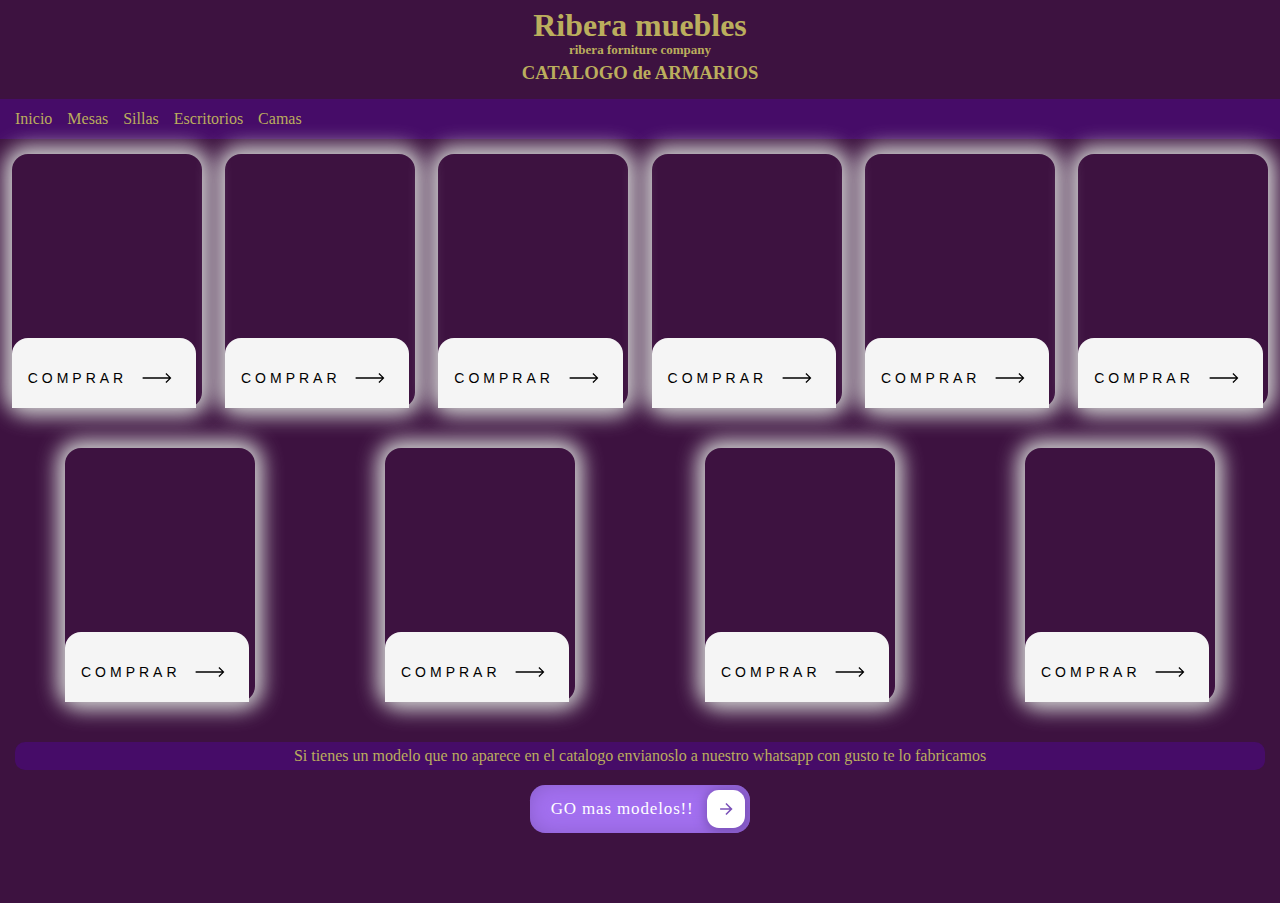
<file: armarios.html>
<!DOCTYPE html>
<html lang="en">

<head>
    <meta charset="UTF-8">
    <meta http-equiv="X-UA-Compatible" content="IE=edge">
    <meta name="viewport" content="width=device-width, initial-scale=1.0">

    <title>catalogo de armarios</title>
    <style>
        * {
       
            margin: 0;
            padding: 0;
            box-sizing: border-box;
        }
body{
    background-color: #3d1240;
}
        nav {
            display: flex;
            margin: auto;
            background-color: #460C68;
            text-align: center;
            align-items: center;
            height: 40px;
            margin-top: 15px;
        }

        a {
            color: #bbae5d;
            margin-left: 15px;
            font-family: 'Museo Sans", Arial, Helvetica, sans-serif';
            background-color: #460C68;
            text-decoration: none;
        }

        a:hover {
            color: #CD5888;
        }

        nav button {
            color: #bbae5d;
            font-family: 'Museo Sans", Arial, Helvetica, sans-serif';
            padding: 0.7em 1.7em;
            font-size: 18px;
            border-radius: 0.5em;
            background: #CD5888;
            border: 1px solid #e8e8e8;
            transition: all .3s;

        }

        button:active {
            color: #666;
            box-shadow: inset 4px 4px 12px #c5c5c5,
                inset -4px -4px 12px #ffffff;
        }

        .card {
            height: 254px;
            width: 190px;
            position: relative;
            transition: all 0.4s cubic-bezier(0.645, 0.045, 0.355, 1);
            border-radius: 1em;
            box-shadow: 0 0 20px 8px #d0d0d0;
            margin: auto;
            margin-bottom: 25px;
            margin-top: 15px;
        }

        /*Image*/
        .card-image {
            height: 100%;
            width: 100%;
            position: absolute;
            transition: all 1s cubic-bezier(0.645, 0.045, 0.355, 1);

            background-image: url('https://github.com/alanjr7/RIBERA/blob/main/armarios%20web/0a0e1efc553801b5863c6c4b90287383.jpg?raw=true');

        }

        /*Image*/
        .card-image2 {
            height: 100%;
            width: 100%;
            position: absolute;
            transition: all 1s cubic-bezier(0.645, 0.045, 0.355, 1);

            background-image: url('https://github.com/alanjr7/RIBERA/blob/main/armarios%20web/0c5019d55f9167b742e37dcfd4346a4b.jpg?raw=true');

        }

 /*Image*/
 .card-image3 {
      height: 100%;
      width: 100%;
      position: absolute;
      transition: all 1s cubic-bezier(0.645, 0.045, 0.355, 1);

      background-image: url('https://github.com/alanjr7/RIBERA/blob/main/armarios%20web/30b38ad4e0239d7f66c93094470be566.jpg?raw=true');

    }
    /*Image*/
    .card-image4 {
      height: 100%;
      width: 100%;
      position: absolute;
      transition: all 1s cubic-bezier(0.645, 0.045, 0.355, 1);

      background-image: url('https://github.com/alanjr7/RIBERA/blob/main/armarios%20web/41ccdf4627a7882436a15fc7bbbc767c.jpg?raw=true');

    }

    /*Image*/
    .card-image5 {
      height: 100%;
      width: 100%;
      position: absolute;
      transition: all 1s cubic-bezier(0.645, 0.045, 0.355, 1);

      background-image: url('https://github.com/alanjr7/RIBERA/blob/main/armarios%20web/5ddd6669d671ea8be1d5d8eb46eaef83.jpg?raw=true');

    }

    /*Image*/
    .card-image6 {
      height: 100%;
      width: 100%;
      position: absolute;
      transition: all 1s cubic-bezier(0.645, 0.045, 0.355, 1);

      background-image: url('https://github.com/alanjr7/RIBERA/blob/main/armarios%20web/6d572a488020f25026496287cedd8a9e.jpg?raw=true');

    }

    /*Image*/
    .card-image7 {
      height: 100%;
      width: 100%;
      position: absolute;
      transition: all 1s cubic-bezier(0.645, 0.045, 0.355, 1);

      background-image: url('https://github.com/alanjr7/RIBERA/blob/main/armarios%20web/c8e4ed037de22fea04219f3a37e7ce5b.jpg?raw=true');

    }

    /*Image*/
    .card-image8 {
      height: 100%;
      width: 100%;
      position: absolute;
      transition: all 1s cubic-bezier(0.645, 0.045, 0.355, 1);

      background-image: url('https://github.com/alanjr7/RIBERA/blob/main/armarios%20web/8fad66a5c70a189d136c1eebe5f6a40a.jpg?raw=true');

    }

    /*Image*/
    .card-image9 {
      height: 100%;
      width: 100%;
      position: absolute;
      transition: all 1s cubic-bezier(0.645, 0.045, 0.355, 1);

      background-image: url('https://github.com/alanjr7/RIBERA/blob/main/armarios%20web/6db6e3037a07195467f955f62373798f.jpg?raw=true');

    }
    
    .card-image10 {
      height: 100%;
      width: 100%;
      position: absolute;
      transition: all 1s cubic-bezier(0.645, 0.045, 0.355, 1);

      background-image: url('https://github.com/alanjr7/RIBERA/blob/main/armarios%20web/f6c302b034d849dfe018e8f8b0ad1dbb.jpg?raw=true');

    }


        /*Description */
        .card-description {
            display: flex;
            position: absolute;
            gap: 1em;
            flex-direction: column;
            background-color: #f5f5f5;
            height: 70px;
            bottom: 0;
            border-radius: 1em 1em 0 0;
            transition: all 1s cubic-bezier(0.645, 0.045, 0.355, 1);
            padding: 1rem;
        }

        /*Text*/
        .text-title {
            font-size: 1.4em;
            font-weight: 700;
            background-color: #f5f5f5;
            overflow: auto;
        }

        .text-body {
            font-size: 1em;
            line-height: 150%;
            background-color: #f5f5f5;
        }


        /* Hover states */

        .card:hover .card-description {
         z-index: 2;
            transform: translateY(100%);
         
        }



        .nombre {
            margin-top: 15px;
            font-family: 'Museo Sans", Arial, Helvetica, sans-serif';
            font-size: 15.95px;
            line-height: 22.7857px;
            text-align: center;
            letter-spacing: normal;
            color: #bbae5d;
            margin-bottom: 1px;
        }

        .nombre h2 {
            margin-top: 1px;
            font-size: small;
            font-family: 'Museo Sans", Arial, Helvetica, sans-serif';
        }

        .cta {
            border: none;
            background: #f5f5f5;
        }

        .cta span {
            padding-bottom: 7px;
            letter-spacing: 4px;
            font-size: 14px;
            padding-right: 15px;
            background-color: #f5f5f5;
            text-transform: uppercase;
        }

        .cta svg {
            transform: translateX(-8px);
            transition: all 0.3s ease;
            background-color: #f5f5f5;
        }

        .cta:hover svg {
            transform: translateX(0);
        }

        .cta:active svg {
            transform: scale(0.9);
        }

        .hover-underline-animation {
            position: relative;
            color: black;
            padding-bottom: 20px;
        }

        .hover-underline-animation:after {
            content: "";
            position: absolute;
            width: 100%;
            transform: scaleX(0);
            height: 2px;
            bottom: 0;
            left: 0;
            background-color: #000000;
            transform-origin: bottom right;
            transition: transform 0.25s ease-out;
        }

        .cta:hover .hover-underline-animation:after {
            transform: scaleX(1);
            transform-origin: bottom left;
    
        }

        .cssbuttons-io-button {
 background: #A370F0;
 color: white;
 font-family: inherit;
 padding: 0.35em;
 padding-left: 1.2em;
 font-size: 17px;
 font-weight: 500;
 border-radius: 0.9em;
 border: none;
 letter-spacing: 0.05em;
 display: flex;
 align-items: center;
 margin: auto;
 box-shadow: inset 0 0 1.6em -0.6em #714da6;
 overflow: hidden;
 position: relative;
 height: 2.8em;
 padding-right: 3.3em;
 margin-bottom: 70px;
}

.cssbuttons-io-button .icon {
 background: white;
 margin-left: 1em;
 position: absolute;
 display: flex;
 align-items: center;
 justify-content: center;
 height: 2.2em;
 width: 2.2em;
 border-radius: 0.7em;
 box-shadow: 0.1em 0.1em 0.6em 0.2em #7b52b9;
 right: 0.3em;
 transition: all 0.3s;
}

.cssbuttons-io-button:hover .icon {
 width: calc(100% - 0.6em);
}

.cssbuttons-io-button .icon svg {
 width: 1.1em;
 transition: transform 0.3s;
 color: #7b52b9;
}

.cssbuttons-io-button:hover .icon svg {
 transform: translateX(0.1em);
}

.cssbuttons-io-button:active .icon {
 transform: scale(0.95);
}
section{
      
      display: flex;
  flex-wrap: wrap;
    }
    .final{
    background-color:#460C68;
    margin: 15px;
    color: #bbae5d;
    text-align: center;
    padding: 5px;
    border-radius: 10px;
  }   

  #loading {
  position: fixed;
  top: 0;
  left: 0;
  right: 0;
  bottom: 0;
  background-color: #fff;
  z-index: 999;
}

#loading-content {
  position: absolute;
  top: 50%;
  left: 50%;
  transform: translate(-50%, -50%);
  text-align: center;
}


.wheel-and-hamster {
  --dur: 1s;
  position: relative;
  width: 12em;
  height: 12em;
  font-size: 14px;
}

.wheel,
.hamster,
.hamster div,
.spoke {
  position: absolute;
}

.wheel,
.spoke {
  border-radius: 50%;
  top: 0;
  left: 0;
  width: 100%;
  height: 100%;
}

.wheel {
  background: radial-gradient(100% 100% at center,hsla(0,0%,60%,0) 47.8%,hsl(0,0%,60%) 48%);
  z-index: 2;
}

.hamster {
  animation: hamster var(--dur) ease-in-out infinite;
  top: 50%;
  left: calc(50% - 3.5em);
  width: 7em;
  height: 3.75em;
  transform: rotate(4deg) translate(-0.8em,1.85em);
  transform-origin: 50% 0;
  z-index: 1;
}

.hamster__head {
  animation: hamsterHead var(--dur) ease-in-out infinite;
  background: hsl(30,90%,55%);
  border-radius: 70% 30% 0 100% / 40% 25% 25% 60%;
  box-shadow: 0 -0.25em 0 hsl(30,90%,80%) inset,
		0.75em -1.55em 0 hsl(30,90%,90%) inset;
  top: 0;
  left: -2em;
  width: 2.75em;
  height: 2.5em;
  transform-origin: 100% 50%;
}

.hamster__ear {
  animation: hamsterEar var(--dur) ease-in-out infinite;
  background: hsl(0,90%,85%);
  border-radius: 50%;
  box-shadow: -0.25em 0 hsl(30,90%,55%) inset;
  top: -0.25em;
  right: -0.25em;
  width: 0.75em;
  height: 0.75em;
  transform-origin: 50% 75%;
}

.hamster__eye {
  animation: hamsterEye var(--dur) linear infinite;
  background-color: hsl(0,0%,0%);
  border-radius: 50%;
  top: 0.375em;
  left: 1.25em;
  width: 0.5em;
  height: 0.5em;
}

.hamster__nose {
  background: hsl(0,90%,75%);
  border-radius: 35% 65% 85% 15% / 70% 50% 50% 30%;
  top: 0.75em;
  left: 0;
  width: 0.2em;
  height: 0.25em;
}

.hamster__body {
  animation: hamsterBody var(--dur) ease-in-out infinite;
  background: hsl(30,90%,90%);
  border-radius: 50% 30% 50% 30% / 15% 60% 40% 40%;
  box-shadow: 0.1em 0.75em 0 hsl(30,90%,55%) inset,
		0.15em -0.5em 0 hsl(30,90%,80%) inset;
  top: 0.25em;
  left: 2em;
  width: 4.5em;
  height: 3em;
  transform-origin: 17% 50%;
  transform-style: preserve-3d;
}

.hamster__limb--fr,
.hamster__limb--fl {
  clip-path: polygon(0 0,100% 0,70% 80%,60% 100%,0% 100%,40% 80%);
  top: 2em;
  left: 0.5em;
  width: 1em;
  height: 1.5em;
  transform-origin: 50% 0;
}

.hamster__limb--fr {
  animation: hamsterFRLimb var(--dur) linear infinite;
  background: linear-gradient(hsl(30,90%,80%) 80%,hsl(0,90%,75%) 80%);
  transform: rotate(15deg) translateZ(-1px);
}

.hamster__limb--fl {
  animation: hamsterFLLimb var(--dur) linear infinite;
  background: linear-gradient(hsl(30,90%,90%) 80%,hsl(0,90%,85%) 80%);
  transform: rotate(15deg);
}

.hamster__limb--br,
.hamster__limb--bl {
  border-radius: 0.75em 0.75em 0 0;
  clip-path: polygon(0 0,100% 0,100% 30%,70% 90%,70% 100%,30% 100%,40% 90%,0% 30%);
  top: 1em;
  left: 2.8em;
  width: 1.5em;
  height: 2.5em;
  transform-origin: 50% 30%;
}

.hamster__limb--br {
  animation: hamsterBRLimb var(--dur) linear infinite;
  background: linear-gradient(hsl(30,90%,80%) 90%,hsl(0,90%,75%) 90%);
  transform: rotate(-25deg) translateZ(-1px);
}

.hamster__limb--bl {
  animation: hamsterBLLimb var(--dur) linear infinite;
  background: linear-gradient(hsl(30,90%,90%) 90%,hsl(0,90%,85%) 90%);
  transform: rotate(-25deg);
}

.hamster__tail {
  animation: hamsterTail var(--dur) linear infinite;
  background: hsl(0,90%,85%);
  border-radius: 0.25em 50% 50% 0.25em;
  box-shadow: 0 -0.2em 0 hsl(0,90%,75%) inset;
  top: 1.5em;
  right: -0.5em;
  width: 1em;
  height: 0.5em;
  transform: rotate(30deg) translateZ(-1px);
  transform-origin: 0.25em 0.25em;
}

.spoke {
  animation: spoke var(--dur) linear infinite;
  background: radial-gradient(100% 100% at center,hsl(0,0%,60%) 4.8%,hsla(0,0%,60%,0) 5%),
		linear-gradient(hsla(0,0%,55%,0) 46.9%,hsl(0,0%,65%) 47% 52.9%,hsla(0,0%,65%,0) 53%) 50% 50% / 99% 99% no-repeat;
}

/* Animations */
@keyframes hamster {
  from, to {
    transform: rotate(4deg) translate(-0.8em,1.85em);
  }

  50% {
    transform: rotate(0) translate(-0.8em,1.85em);
  }
}

@keyframes hamsterHead {
  from, 25%, 50%, 75%, to {
    transform: rotate(0);
  }

  12.5%, 37.5%, 62.5%, 87.5% {
    transform: rotate(8deg);
  }
}

@keyframes hamsterEye {
  from, 90%, to {
    transform: scaleY(1);
  }

  95% {
    transform: scaleY(0);
  }
}

@keyframes hamsterEar {
  from, 25%, 50%, 75%, to {
    transform: rotate(0);
  }

  12.5%, 37.5%, 62.5%, 87.5% {
    transform: rotate(12deg);
  }
}

@keyframes hamsterBody {
  from, 25%, 50%, 75%, to {
    transform: rotate(0);
  }

  12.5%, 37.5%, 62.5%, 87.5% {
    transform: rotate(-2deg);
  }
}

@keyframes hamsterFRLimb {
  from, 25%, 50%, 75%, to {
    transform: rotate(50deg) translateZ(-1px);
  }

  12.5%, 37.5%, 62.5%, 87.5% {
    transform: rotate(-30deg) translateZ(-1px);
  }
}

@keyframes hamsterFLLimb {
  from, 25%, 50%, 75%, to {
    transform: rotate(-30deg);
  }

  12.5%, 37.5%, 62.5%, 87.5% {
    transform: rotate(50deg);
  }
}

@keyframes hamsterBRLimb {
  from, 25%, 50%, 75%, to {
    transform: rotate(-60deg) translateZ(-1px);
  }

  12.5%, 37.5%, 62.5%, 87.5% {
    transform: rotate(20deg) translateZ(-1px);
  }
}

@keyframes hamsterBLLimb {
  from, 25%, 50%, 75%, to {
    transform: rotate(20deg);
  }

  12.5%, 37.5%, 62.5%, 87.5% {
    transform: rotate(-60deg);
  }
}

@keyframes hamsterTail {
  from, 25%, 50%, 75%, to {
    transform: rotate(30deg) translateZ(-1px);
  }

  12.5%, 37.5%, 62.5%, 87.5% {
    transform: rotate(10deg) translateZ(-1px);
  }
}

@keyframes spoke {
  from {
    transform: rotate(0);
  }

  to {
    transform: rotate(-1turn);
  }
}

    </style>
</head>

<body>

    <div id="loading">
        <div id="loading-content">
            <div aria-label="Orange and tan hamster running in a metal wheel" role="img" class="wheel-and-hamster">
                <div class="wheel"></div>
                <div class="hamster">
                    <div class="hamster__body">
                        <div class="hamster__head">
                            <div class="hamster__ear"></div>
                            <div class="hamster__eye"></div>
                            <div class="hamster__nose"></div>
                        </div>
                        <div class="hamster__limb hamster__limb--fr"></div>
                        <div class="hamster__limb hamster__limb--fl"></div>
                        <div class="hamster__limb hamster__limb--br"></div>
                        <div class="hamster__limb hamster__limb--bl"></div>
                        <div class="hamster__tail"></div>
                    </div>
                </div>
                <div class="spoke"></div>
            </div>


        </div>
      </div>
      
      <div id="main-content">
        <!-- Tu contenido aquí -->
  


    <div class="nombre">
        <h1> Ribera muebles</h1>
        <h2>ribera forniture company</h2>
        <H3>CATALOGO de ARMARIOS</H3>
    </div>
    <nav>
        <a href="index.html">Inicio</a>
        <a href="mesas.html">Mesas</a>
        <a href="sillas.html">Sillas</a>
        <a href="escritorios.html">Escritorios</a>
        <a href="camas.html">Camas</a>

    </nav>
    <section>

        <div class="card">
            <div class="card-image"></div>
            <div class="card-description">
                <p class="text-title"> armario </p>
                <button class="cta" onclick="">
                    <span class="hover-underline-animation"> Comprar </span>
                    <svg viewBox="0 0 46 16" height="10" width="30" xmlns="http://www.w3.org/2000/svg"
                        id="arrow-horizontal">
                        <path transform="translate(30)"
                            d="M8,0,6.545,1.455l5.506,5.506H-30V9.039H12.052L6.545,14.545,8,16l8-8Z" data-name="Path 10"
                            id="Path_10"></path>
                    </svg>
                </button>
                <p class="text-body"></p>
            </div>
        </div>

        <div class="card">
            <div class="card-image2"></div>
            <div class="card-description">
                <p class="text-title">armario </p>
                <button class="cta" onclick="">
                    <span class="hover-underline-animation"> Comprar </span>
                    <svg viewBox="0 0 46 16" height="10" width="30" xmlns="http://www.w3.org/2000/svg"
                        id="arrow-horizontal">
                        <path transform="translate(30)"
                            d="M8,0,6.545,1.455l5.506,5.506H-30V9.039H12.052L6.545,14.545,8,16l8-8Z" data-name="Path 10"
                            id="Path_10"></path>
                    </svg>
                </button>
                <p class="text-body">Lorem ipsum dolor sit amet, consectetur adipiscing elit, sed do eiusmod tempor.</p>
            </div>
        </div>
 
        <div class="card">
            <div class="card-image3"></div>
            <div class="card-description">
                <p class="text-title"> Card Title</p>
                <button class="cta" onclick="">
                    <span class="hover-underline-animation"> Comprar </span>
                    <svg viewBox="0 0 46 16" height="10" width="30" xmlns="http://www.w3.org/2000/svg"
                        id="arrow-horizontal">
                        <path transform="translate(30)"
                            d="M8,0,6.545,1.455l5.506,5.506H-30V9.039H12.052L6.545,14.545,8,16l8-8Z" data-name="Path 10"
                            id="Path_10"></path>
                    </svg>
                </button>
                <p class="text-body">Lorem ipsum dolor sit amet, consectetur adipiscing elit, sed do eiusmod tempor.</p>
            </div>
        </div>

        <div class="card">
            <div class="card-image4"></div>
            <div class="card-description">
                <p class="text-title"> Card Title</p>
                <button class="cta" onclick="">
                    <span class="hover-underline-animation"> Comprar </span>
                    <svg viewBox="0 0 46 16" height="10" width="30" xmlns="http://www.w3.org/2000/svg"
                        id="arrow-horizontal">
                        <path transform="translate(30)"
                            d="M8,0,6.545,1.455l5.506,5.506H-30V9.039H12.052L6.545,14.545,8,16l8-8Z" data-name="Path 10"
                            id="Path_10"></path>
                    </svg>
                </button>
                <p class="text-body">Lorem ipsum dolor sit amet, consectetur adipiscing elit, sed do eiusmod tempor.</p>
            </div>
        </div>

        <div class="card">
            <div class="card-image5"></div>
            <div class="card-description">
                <p class="text-title"> Card Title</p>
                <button class="cta" onclick="">
                    <span class="hover-underline-animation"> Comprar </span>
                    <svg viewBox="0 0 46 16" height="10" width="30" xmlns="http://www.w3.org/2000/svg"
                        id="arrow-horizontal">
                        <path transform="translate(30)"
                            d="M8,0,6.545,1.455l5.506,5.506H-30V9.039H12.052L6.545,14.545,8,16l8-8Z" data-name="Path 10"
                            id="Path_10"></path>
                    </svg>
                </button>
                <p class="text-body">Lorem ipsum dolor sit amet, consectetur adipiscing elit, sed do eiusmod tempor.</p>
            </div>
        </div>

        <div class="card">
            <div class="card-image6"></div>
            <div class="card-description">
                <p class="text-title"> Card Title</p>
                <button class="cta" onclick="">
                    <span class="hover-underline-animation"> Comprar </span>
                    <svg viewBox="0 0 46 16" height="10" width="30" xmlns="http://www.w3.org/2000/svg"
                        id="arrow-horizontal">
                        <path transform="translate(30)"
                            d="M8,0,6.545,1.455l5.506,5.506H-30V9.039H12.052L6.545,14.545,8,16l8-8Z" data-name="Path 10"
                            id="Path_10"></path>
                    </svg>
                </button>
                <p class="text-body">Lorem ipsum dolor sit amet, consectetur adipiscing elit, sed do eiusmod tempor.</p>
            </div>
        </div>

        <div class="card">
            <div class="card-image7"></div>
            <div class="card-description">
                <p class="text-title"> Card Title</p>
                <button class="cta" onclick="">
                    <span class="hover-underline-animation"> Comprar </span>
                    <svg viewBox="0 0 46 16" height="10" width="30" xmlns="http://www.w3.org/2000/svg"
                        id="arrow-horizontal">
                        <path transform="translate(30)"
                            d="M8,0,6.545,1.455l5.506,5.506H-30V9.039H12.052L6.545,14.545,8,16l8-8Z" data-name="Path 10"
                            id="Path_10"></path>
                    </svg>
                </button>
                <p class="text-body">Lorem ipsum dolor sit amet, consectetur adipiscing elit, sed do eiusmod tempor.</p>
            </div>
        </div>

        <div class="card">
            <div class="card-image8"></div>
            <div class="card-description">
                <p class="text-title"> Card Title</p>
                <button class="cta" onclick="">
                    <span class="hover-underline-animation"> Comprar </span>
                    <svg viewBox="0 0 46 16" height="10" width="30" xmlns="http://www.w3.org/2000/svg"
                        id="arrow-horizontal">
                        <path transform="translate(30)"
                            d="M8,0,6.545,1.455l5.506,5.506H-30V9.039H12.052L6.545,14.545,8,16l8-8Z" data-name="Path 10"
                            id="Path_10"></path>
                    </svg>
                </button>
                <p class="text-body">Lorem ipsum dolor sit amet, consectetur adipiscing elit, sed do eiusmod tempor.</p>
            </div>
        </div>

        <div class="card">
            <div class="card-image9"></div>
            <div class="card-description">
                <p class="text-title"> Card Title</p>
                <button class="cta" onclick="">
                    <span class="hover-underline-animation"> Comprar </span>
                    <svg viewBox="0 0 46 16" height="10" width="30" xmlns="http://www.w3.org/2000/svg"
                        id="arrow-horizontal">
                        <path transform="translate(30)"
                            d="M8,0,6.545,1.455l5.506,5.506H-30V9.039H12.052L6.545,14.545,8,16l8-8Z" data-name="Path 10"
                            id="Path_10"></path>
                    </svg>
                </button>
                <p class="text-body">Lorem ipsum dolor sit amet, consectetur adipiscing elit, sed do eiusmod tempor.</p>
            </div>
        </div>

        <div class="card">
            <div class="card-image10"></div>
            <div class="card-description">
                <p class="text-title"> Card Title</p>
                <button class="cta" onclick="">
                    <span class="hover-underline-animation"> Comprar </span>
                    <svg viewBox="0 0 46 16" height="10" width="30" xmlns="http://www.w3.org/2000/svg"
                        id="arrow-horizontal">
                        <path transform="translate(30)"
                            d="M8,0,6.545,1.455l5.506,5.506H-30V9.039H12.052L6.545,14.545,8,16l8-8Z" data-name="Path 10"
                            id="Path_10"></path>
                    </svg>
                </button>
                <p class="text-body">Lorem ipsum dolor sit amet, consectetur adipiscing elit, sed do eiusmod tempor.</p>
            </div>
        </div>
    </section>
    <p class="final">Si tienes un modelo que no aparece en el catalogo envianoslo a nuestro whatsapp con gusto te lo fabricamos</p>
  
  
    <button class="cssbuttons-io-button" onclick="sendWhatsAppMessage()"> GO mas modelos!!
        <div class="icon">
        <svg height="24" width="24" viewBox="0 0 24 24" xmlns="http://www.w3.org/2000/svg"><path d="M0 0h24v24H0z" fill="none"></path><path d="M16.172 11l-5.364-5.364 1.414-1.414L20 12l-7.778 7.778-1.414-1.414L16.172 13H4v-2z" fill="currentColor"></path></svg>
        </div>
        </button>

    </div>
      

        <script>
        function sendWhatsAppMessage() {
        window.location.href = "https://api.whatsapp.com/send?phone=+59163603050&text=quiero%20ver%20más%20modelos%20de%20armarios";
        }

        document.querySelectorAll("section button").forEach(function(button) {
    button.id = "whatsapp-button";
  });
    const buttons = document.querySelectorAll('#whatsapp-button');
  buttons.forEach(button => {
    button.addEventListener('click', () => {
      const text = encodeURI('quiero comprar un modelo de armarios');
      const phoneNumber = '+59163603050'; // reemplazar con tu número de WhatsApp
      window.open(`https://api.whatsapp.com/send?phone=${phoneNumber}&text=${text}`);
    });
  });


  // Función para eliminar el texto
function removeText(text) {
  // Obtener todos los elementos del documento
  var elements = document.body.getElementsByTagName('*');

  // Recorrer todos los elementos
  for (var i = 0; i < elements.length; i++) {
    var element = elements[i];

    // Recorrer todos los nodos de texto dentro del elemento
    for (var j = 0; j < element.childNodes.length; j++) {
      var node = element.childNodes[j];

      // Verificar si el nodo es un nodo de texto
      if (node.nodeType === 3) {
        // Reemplazar el texto buscado con una cadena vacía
        var replacedText = node.nodeValue.replace(text, '');
        if (replacedText !== node.nodeValue) {
          element.replaceChild(document.createTextNode(replacedText), node);
        }
      }
    }
  }
}

// Ejecutar la función para eliminar el texto "Lorem ipsum dolor sit amet, consectetur adipiscing elit, sed do eiusmod tempor."
removeText('Lorem ipsum dolor sit amet, consectetur adipiscing elit, sed do eiusmod tempor.');

// Función para buscar y reemplazar texto
function replaceText(search, replace) {
  // Obtener todos los elementos del documento
  var elements = document.body.getElementsByTagName('*');

  // Recorrer todos los elementos
  for (var i = 0; i < elements.length; i++) {
    var element = elements[i];

    // Recorrer todos los nodos de texto dentro del elemento
    for (var j = 0; j < element.childNodes.length; j++) {
      var node = element.childNodes[j];

      // Verificar si el nodo es un nodo de texto
      if (node.nodeType === 3) {
        // Reemplazar el texto buscado con el texto de reemplazo
        var replacedText = node.nodeValue.replace(search, replace);
        if (replacedText !== node.nodeValue) {
          element.replaceChild(document.createTextNode(replacedText), node);
        }
      }
    }
  }
}

// Ejecutar la función para buscar y reemplazar "Card title" con "armario"
replaceText('Card Title', 'armario');

window.addEventListener("load", function() {
  document.getElementById("loading").style.display = "none";
  document.getElementById("main-content").style.display = "block";
});


        </script>
</body>

</html>
</file>
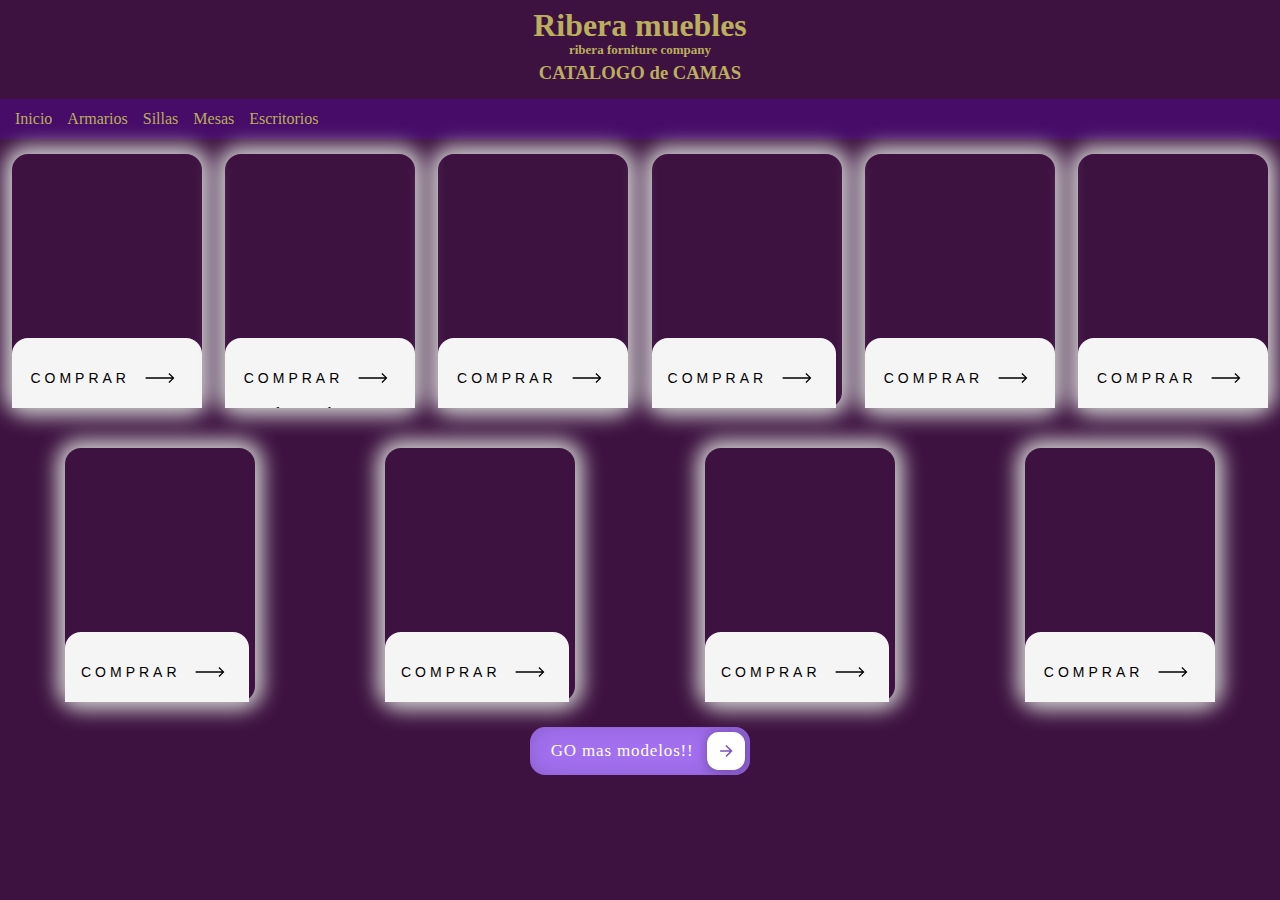
<file: camas.html>
<!DOCTYPE html>
<html lang="en">

<head>
  <meta charset="UTF-8">
  <meta http-equiv="X-UA-Compatible" content="IE=edge">
  <meta name="viewport" content="width=device-width, initial-scale=1.0">

  <title>catalogo de Camas</title>
  <style>
    * {

      margin: 0;
      padding: 0;
      box-sizing: border-box;
    }

    body {
      background-color: #3d1240;
    }

    nav {
      display: flex;
      margin: auto;
      background-color: #460C68;
      text-align: center;
      align-items: center;
      height: 40px;
      margin-top: 15px;
    }

    a {
      color: #bbae5d;
      margin-left: 15px;
      font-family: 'Museo Sans", Arial, Helvetica, sans-serif';
      background-color: #460C68;
      text-decoration: none;
    }

    a:hover {
      color: #CD5888;
    }

    nav button {
      color: #bbae5d;
      font-family: 'Museo Sans", Arial, Helvetica, sans-serif';
      padding: 0.7em 1.7em;
      font-size: 18px;
      border-radius: 0.5em;
      background: #CD5888;
      border: 1px solid #e8e8e8;
      transition: all .3s;

    }

    button:active {
      color: #666;
      box-shadow: inset 4px 4px 12px #c5c5c5,
        inset -4px -4px 12px #ffffff;
    }

    .card {
      height: 254px;
      width: 190px;
      position: relative;
      transition: all 0.4s cubic-bezier(0.645, 0.045, 0.355, 1);
      border-radius: 1em;
      box-shadow: 0 0 20px 8px #d0d0d0;
      margin: auto;
      margin-bottom: 25px;
      margin-top: 15px;
    }

    /*Image*/
    .card-image {
      height: 100%;
      width: 100%;
      position: absolute;
      transition: all 1s cubic-bezier(0.645, 0.045, 0.355, 1);

      background-image: url('https://github.com/alanjr7/RIBERA/blob/main/0a2071a139d68e468a6134e6aae2d5e4.jpg?raw=true');

    }

    /*Image*/
    .card-image2 {
      height: 100%;
      width: 100%;
      position: absolute;
      transition: all 1s cubic-bezier(0.645, 0.045, 0.355, 1);

      background-image: url('https://github.com/alanjr7/RIBERA/blob/main/1fb600d648f9305e86066428c91012a2.jpg?raw=true');

    }
    
     /*Image*/
     .card-image3 {
      height: 100%;
      width: 100%;
      position: absolute;
      transition: all 1s cubic-bezier(0.645, 0.045, 0.355, 1);

      background-image: url('https://github.com/alanjr7/RIBERA/blob/main/249bc9a6f1fa64773c898d6eaef6888a.jpg?raw=true');

    }
    /*Image*/
    .card-image4 {
      height: 100%;
      width: 100%;
      position: absolute;
      transition: all 1s cubic-bezier(0.645, 0.045, 0.355, 1);

      background-image: url('https://github.com/alanjr7/RIBERA/blob/main/456de8291cfa408556c3dddb5d7419dd.jpg?raw=true');

    }

    /*Image*/
    .card-image5 {
      height: 100%;
      width: 100%;
      position: absolute;
      transition: all 1s cubic-bezier(0.645, 0.045, 0.355, 1);

      background-image: url('https://github.com/alanjr7/RIBERA/blob/main/5f50f7d019468fd61998332e43553492.jpg?raw=true');

    }

    /*Image*/
    .card-image6 {
      height: 100%;
      width: 100%;
      position: absolute;
      transition: all 1s cubic-bezier(0.645, 0.045, 0.355, 1);

      background-image: url('https://github.com/alanjr7/RIBERA/blob/main/7674cf33a6bb2db42013c1c3f5361962.jpg?raw=true');

    }

    /*Image*/
    .card-image7 {
      height: 100%;
      width: 100%;
      position: absolute;
      transition: all 1s cubic-bezier(0.645, 0.045, 0.355, 1);

      background-image: url('https://github.com/alanjr7/RIBERA/blob/main/9b5cb634e18b7fbd4028c7b79dfbe4da.jpg?raw=true');

    }

    /*Image*/
    .card-image8 {
      height: 100%;
      width: 100%;
      position: absolute;
      transition: all 1s cubic-bezier(0.645, 0.045, 0.355, 1);

      background-image: url('https://github.com/alanjr7/RIBERA/blob/main/be051fbda3c9c6e4f37d050caa9bd59b.jpg?raw=true');

    }

    /*Image*/
    .card-image9 {
      height: 100%;
      width: 100%;
      position: absolute;
      transition: all 1s cubic-bezier(0.645, 0.045, 0.355, 1);

      background-image: url('https://github.com/alanjr7/RIBERA/blob/main/e1d52b66acc33c7a226fe3ddd5627ba8.jpg?raw=true');

    }
    
    .card-image10 {
      height: 100%;
      width: 100%;
      position: absolute;
      transition: all 1s cubic-bezier(0.645, 0.045, 0.355, 1);

      background-image: url('https://github.com/alanjr7/RIBERA/blob/main/fc563900a5da05ef2e8b9a34be973fa2.jpg?raw=true');

    }

    /*Description */
    .card-description {
      display: flex;
      position: absolute;
      gap: 1em;
      flex-direction: column;
      background-color: #f5f5f5;
      height: 70px;
      bottom: 0;
      border-radius: 1em 1em 0 0;
      transition: all 1s cubic-bezier(0.645, 0.045, 0.355, 1);
      padding: 1rem;
      overflow-y: scroll;
    }

    /*Text*/
    .text-title {
      font-size: 1.4em;
      font-weight: 700;
      background-color: #f5f5f5;
      overflow: auto;
    }

    .text-body {
      font-size: 1em;
      line-height: 150%;
      background-color: #f5f5f5;
    }


    /* Hover states */

    .card:hover .card-description {
      z-index: 2;
      transform: translateY(100%);
    }



    .nombre {
      margin-top: 15px;
      font-family: 'Museo Sans", Arial, Helvetica, sans-serif';
      font-size: 15.95px;
      line-height: 22.7857px;
      text-align: center;
      letter-spacing: normal;
      color: #bbae5d;
      margin-bottom: 1px;
    }

    .nombre h2 {
      margin-top: 1px;
      font-size: small;
      font-family: 'Museo Sans", Arial, Helvetica, sans-serif';
    }

    .cta {
      border: none;
      background: #f5f5f5;
    }

    .cta span {
      padding-bottom: 7px;
      letter-spacing: 4px;
      font-size: 14px;
      padding-right: 15px;
      background-color: #f5f5f5;
      text-transform: uppercase;
    }

    .cta svg {
      transform: translateX(-8px);
      transition: all 0.3s ease;
      background-color: #f5f5f5;
    }

    .cta:hover svg {
      transform: translateX(0);
    }

    .cta:active svg {
      transform: scale(0.9);
    }

    .hover-underline-animation {
      position: relative;
      color: black;
      padding-bottom: 20px;
    }

    .hover-underline-animation:after {
      content: "";
      position: absolute;
      width: 100%;
      transform: scaleX(0);
      height: 2px;
      bottom: 0;
      left: 0;
      background-color: #000000;
      transform-origin: bottom right;
      transition: transform 0.25s ease-out;
    }

    .cta:hover .hover-underline-animation:after {
      transform: scaleX(1);
      transform-origin: bottom left;

    }

    .cssbuttons-io-button {
      background: #A370F0;
      color: white;
      font-family: inherit;
      padding: 0.35em;
      padding-left: 1.2em;
      font-size: 17px;
      font-weight: 500;
      border-radius: 0.9em;
      border: none;
      letter-spacing: 0.05em;
      display: flex;
      align-items: center;
      margin: auto;
      box-shadow: inset 0 0 1.6em -0.6em #714da6;
      overflow: hidden;
      position: relative;
      height: 2.8em;
      padding-right: 3.3em;
      margin-bottom: 70px;
    }

    .cssbuttons-io-button .icon {
      background: white;
      margin-left: 1em;
      position: absolute;
      display: flex;
      align-items: center;
      justify-content: center;
      height: 2.2em;
      width: 2.2em;
      border-radius: 0.7em;
      box-shadow: 0.1em 0.1em 0.6em 0.2em #7b52b9;
      right: 0.3em;
      transition: all 0.3s;
    }

    .cssbuttons-io-button:hover .icon {
      width: calc(100% - 0.6em);
    }

    .cssbuttons-io-button .icon svg {
      width: 1.1em;
      transition: transform 0.3s;
      color: #7b52b9;
    }

    .cssbuttons-io-button:hover .icon svg {
      transform: translateX(0.1em);
    }

    .cssbuttons-io-button:active .icon {
      transform: scale(0.95);
    }
    section{
      
      display: flex;
  flex-wrap: wrap;
    } 

    #loading {
  position: fixed;
  top: 0;
  left: 0;
  right: 0;
  bottom: 0;
  background-color: #fff;
  z-index: 999;
}

#loading-content {
  position: absolute;
  top: 50%;
  left: 50%;
  transform: translate(-50%, -50%);
  text-align: center;
}

.wheel-and-hamster {
  --dur: 1s;
  position: relative;
  width: 12em;
  height: 12em;
  font-size: 14px;
}

.wheel,
.hamster,
.hamster div,
.spoke {
  position: absolute;
}

.wheel,
.spoke {
  border-radius: 50%;
  top: 0;
  left: 0;
  width: 100%;
  height: 100%;
}

.wheel {
  background: radial-gradient(100% 100% at center,hsla(0,0%,60%,0) 47.8%,hsl(0,0%,60%) 48%);
  z-index: 2;
}

.hamster {
  animation: hamster var(--dur) ease-in-out infinite;
  top: 50%;
  left: calc(50% - 3.5em);
  width: 7em;
  height: 3.75em;
  transform: rotate(4deg) translate(-0.8em,1.85em);
  transform-origin: 50% 0;
  z-index: 1;
}

.hamster__head {
  animation: hamsterHead var(--dur) ease-in-out infinite;
  background: hsl(30,90%,55%);
  border-radius: 70% 30% 0 100% / 40% 25% 25% 60%;
  box-shadow: 0 -0.25em 0 hsl(30,90%,80%) inset,
		0.75em -1.55em 0 hsl(30,90%,90%) inset;
  top: 0;
  left: -2em;
  width: 2.75em;
  height: 2.5em;
  transform-origin: 100% 50%;
}

.hamster__ear {
  animation: hamsterEar var(--dur) ease-in-out infinite;
  background: hsl(0,90%,85%);
  border-radius: 50%;
  box-shadow: -0.25em 0 hsl(30,90%,55%) inset;
  top: -0.25em;
  right: -0.25em;
  width: 0.75em;
  height: 0.75em;
  transform-origin: 50% 75%;
}

.hamster__eye {
  animation: hamsterEye var(--dur) linear infinite;
  background-color: hsl(0,0%,0%);
  border-radius: 50%;
  top: 0.375em;
  left: 1.25em;
  width: 0.5em;
  height: 0.5em;
}

.hamster__nose {
  background: hsl(0,90%,75%);
  border-radius: 35% 65% 85% 15% / 70% 50% 50% 30%;
  top: 0.75em;
  left: 0;
  width: 0.2em;
  height: 0.25em;
}

.hamster__body {
  animation: hamsterBody var(--dur) ease-in-out infinite;
  background: hsl(30,90%,90%);
  border-radius: 50% 30% 50% 30% / 15% 60% 40% 40%;
  box-shadow: 0.1em 0.75em 0 hsl(30,90%,55%) inset,
		0.15em -0.5em 0 hsl(30,90%,80%) inset;
  top: 0.25em;
  left: 2em;
  width: 4.5em;
  height: 3em;
  transform-origin: 17% 50%;
  transform-style: preserve-3d;
}

.hamster__limb--fr,
.hamster__limb--fl {
  clip-path: polygon(0 0,100% 0,70% 80%,60% 100%,0% 100%,40% 80%);
  top: 2em;
  left: 0.5em;
  width: 1em;
  height: 1.5em;
  transform-origin: 50% 0;
}

.hamster__limb--fr {
  animation: hamsterFRLimb var(--dur) linear infinite;
  background: linear-gradient(hsl(30,90%,80%) 80%,hsl(0,90%,75%) 80%);
  transform: rotate(15deg) translateZ(-1px);
}

.hamster__limb--fl {
  animation: hamsterFLLimb var(--dur) linear infinite;
  background: linear-gradient(hsl(30,90%,90%) 80%,hsl(0,90%,85%) 80%);
  transform: rotate(15deg);
}

.hamster__limb--br,
.hamster__limb--bl {
  border-radius: 0.75em 0.75em 0 0;
  clip-path: polygon(0 0,100% 0,100% 30%,70% 90%,70% 100%,30% 100%,40% 90%,0% 30%);
  top: 1em;
  left: 2.8em;
  width: 1.5em;
  height: 2.5em;
  transform-origin: 50% 30%;
}

.hamster__limb--br {
  animation: hamsterBRLimb var(--dur) linear infinite;
  background: linear-gradient(hsl(30,90%,80%) 90%,hsl(0,90%,75%) 90%);
  transform: rotate(-25deg) translateZ(-1px);
}

.hamster__limb--bl {
  animation: hamsterBLLimb var(--dur) linear infinite;
  background: linear-gradient(hsl(30,90%,90%) 90%,hsl(0,90%,85%) 90%);
  transform: rotate(-25deg);
}

.hamster__tail {
  animation: hamsterTail var(--dur) linear infinite;
  background: hsl(0,90%,85%);
  border-radius: 0.25em 50% 50% 0.25em;
  box-shadow: 0 -0.2em 0 hsl(0,90%,75%) inset;
  top: 1.5em;
  right: -0.5em;
  width: 1em;
  height: 0.5em;
  transform: rotate(30deg) translateZ(-1px);
  transform-origin: 0.25em 0.25em;
}

.spoke {
  animation: spoke var(--dur) linear infinite;
  background: radial-gradient(100% 100% at center,hsl(0,0%,60%) 4.8%,hsla(0,0%,60%,0) 5%),
		linear-gradient(hsla(0,0%,55%,0) 46.9%,hsl(0,0%,65%) 47% 52.9%,hsla(0,0%,65%,0) 53%) 50% 50% / 99% 99% no-repeat;
}

/* Animations */
@keyframes hamster {
  from, to {
    transform: rotate(4deg) translate(-0.8em,1.85em);
  }

  50% {
    transform: rotate(0) translate(-0.8em,1.85em);
  }
}

@keyframes hamsterHead {
  from, 25%, 50%, 75%, to {
    transform: rotate(0);
  }

  12.5%, 37.5%, 62.5%, 87.5% {
    transform: rotate(8deg);
  }
}

@keyframes hamsterEye {
  from, 90%, to {
    transform: scaleY(1);
  }

  95% {
    transform: scaleY(0);
  }
}

@keyframes hamsterEar {
  from, 25%, 50%, 75%, to {
    transform: rotate(0);
  }

  12.5%, 37.5%, 62.5%, 87.5% {
    transform: rotate(12deg);
  }
}

@keyframes hamsterBody {
  from, 25%, 50%, 75%, to {
    transform: rotate(0);
  }

  12.5%, 37.5%, 62.5%, 87.5% {
    transform: rotate(-2deg);
  }
}

@keyframes hamsterFRLimb {
  from, 25%, 50%, 75%, to {
    transform: rotate(50deg) translateZ(-1px);
  }

  12.5%, 37.5%, 62.5%, 87.5% {
    transform: rotate(-30deg) translateZ(-1px);
  }
}

@keyframes hamsterFLLimb {
  from, 25%, 50%, 75%, to {
    transform: rotate(-30deg);
  }

  12.5%, 37.5%, 62.5%, 87.5% {
    transform: rotate(50deg);
  }
}

@keyframes hamsterBRLimb {
  from, 25%, 50%, 75%, to {
    transform: rotate(-60deg) translateZ(-1px);
  }

  12.5%, 37.5%, 62.5%, 87.5% {
    transform: rotate(20deg) translateZ(-1px);
  }
}

@keyframes hamsterBLLimb {
  from, 25%, 50%, 75%, to {
    transform: rotate(20deg);
  }

  12.5%, 37.5%, 62.5%, 87.5% {
    transform: rotate(-60deg);
  }
}

@keyframes hamsterTail {
  from, 25%, 50%, 75%, to {
    transform: rotate(30deg) translateZ(-1px);
  }

  12.5%, 37.5%, 62.5%, 87.5% {
    transform: rotate(10deg) translateZ(-1px);
  }
}

@keyframes spoke {
  from {
    transform: rotate(0);
  }

  to {
    transform: rotate(-1turn);
  }
}

  </style>
</head>

<body>
  <div id="loading">
    <div id="loading-content">

      <div aria-label="Orange and tan hamster running in a metal wheel" role="img" class="wheel-and-hamster">
        <div class="wheel"></div>
        <div class="hamster">
          <div class="hamster__body">
            <div class="hamster__head">
              <div class="hamster__ear"></div>
              <div class="hamster__eye"></div>
              <div class="hamster__nose"></div>
            </div>
            <div class="hamster__limb hamster__limb--fr"></div>
            <div class="hamster__limb hamster__limb--fl"></div>
            <div class="hamster__limb hamster__limb--br"></div>
            <div class="hamster__limb hamster__limb--bl"></div>
            <div class="hamster__tail"></div>
          </div>
        </div>
        <div class="spoke"></div>
      </div>
    </div>
  </div>
  
  <div id="main-content">
    <!-- Tu contenido aquí -->
 
  



  <div class="nombre">
    <h1> Ribera muebles</h1>
    <h2>ribera forniture company</h2>
    <H3>CATALOGO de CAMAS</H3>
  </div>
  <nav>
    <a href="index.html">Inicio</a>
    <a href="armarios.html">Armarios</a>
    <a href="sillas.html">Sillas</a>
    <a href="mesas.html">Mesas</a>
    <a href="escritorios.html">Escritorios</a>

  </nav>
  <section>

    <div class="card">
      <div class="card-image"></div>
      <div class="card-description">
        <p class="text-title" id="titulo"> Cama con escritorio</p>
        <button class="cta" id="whatsapp-button" >
          <span class="hover-underline-animation"> Comprar </span>
          <svg viewBox="0 0 46 16" height="10" width="30" xmlns="http://www.w3.org/2000/svg" id="arrow-horizontal">
            <path transform="translate(30)" d="M8,0,6.545,1.455l5.506,5.506H-30V9.039H12.052L6.545,14.545,8,16l8-8Z"
              data-name="Path 10" id="Path_10"></path>
          </svg>
        </button>
        <p class="text-body"></p>
      </div>
    </div>

    <div class="card">
      <div class="card-image2"></div>
      <div class="card-description">
        <p class="text-title" id="titulo"> litera</p>
        <button class="cta" id="whatsapp-button">
          <span class="hover-underline-animation"> Comprar </span>
          <svg viewBox="0 0 46 16" height="10" width="30" xmlns="http://www.w3.org/2000/svg" id="arrow-horizontal">
            <path transform="translate(30)" d="M8,0,6.545,1.455l5.506,5.506H-30V9.039H12.052L6.545,14.545,8,16l8-8Z"
              data-name="Path 10" id="Path_10"></path>
          </svg>
        </button>
        <p class="text-body">una plaza arriba 2 plazas abajo</p>
      </div>
    </div>

    <div class="card">
      <div class="card-image3"></div>
      <div class="card-description">
        <p class="text-title"> Cama montesori</p>
        <button class="cta" onclick="" id="whatsapp-button">
          <span class="hover-underline-animation"> Comprar </span>
          <svg viewBox="0 0 46 16" height="10" width="30" xmlns="http://www.w3.org/2000/svg" id="arrow-horizontal">
            <path transform="translate(30)" d="M8,0,6.545,1.455l5.506,5.506H-30V9.039H12.052L6.545,14.545,8,16l8-8Z"
              data-name="Path 10" id="Path_10"></path>
          </svg>
        </button>
        <p class="text-body"></p>
      </div>
    </div>

    <div class="card">
      <div class="card-image4"></div>
      <div class="card-description">
        <p class="text-title"> Cama gamer</p>
        <button class="cta" onclick="" id="whatsapp-button">
          <span class="hover-underline-animation"> Comprar </span>
          <svg viewBox="0 0 46 16" height="10" width="30" xmlns="http://www.w3.org/2000/svg" id="arrow-horizontal">
            <path transform="translate(30)" d="M8,0,6.545,1.455l5.506,5.506H-30V9.039H12.052L6.545,14.545,8,16l8-8Z"
              data-name="Path 10" id="Path_10"></path>
          </svg>
        </button>
        <p class="text-body"></p>
      </div>
    </div>

    <div class="card">
      <div class="card-image5"></div>
      <div class="card-description">
        <p class="text-title"> Cama con escritorio</p>
        <button class="cta" onclick="" id="whatsapp-button">
          <span class="hover-underline-animation"> Comprar </span>
          <svg viewBox="0 0 46 16" height="10" width="30" xmlns="http://www.w3.org/2000/svg" id="arrow-horizontal">
            <path transform="translate(30)" d="M8,0,6.545,1.455l5.506,5.506H-30V9.039H12.052L6.545,14.545,8,16l8-8Z"
              data-name="Path 10" id="Path_10"></path>
          </svg>
        </button>
        <p class="text-body">cama con escritorio</p>
      </div>
    </div>

    <div class="card">
      <div class="card-image6"></div>
      <div class="card-description">
        <p class="text-title"> Cama con gradas</p>
        <button class="cta" onclick="" id="whatsapp-button">
          <span class="hover-underline-animation"> Comprar </span>
          <svg viewBox="0 0 46 16" height="10" width="30" xmlns="http://www.w3.org/2000/svg" id="arrow-horizontal">
            <path transform="translate(30)" d="M8,0,6.545,1.455l5.506,5.506H-30V9.039H12.052L6.545,14.545,8,16l8-8Z"
              data-name="Path 10" id="Path_10"></path>
          </svg>
        </button>
        <p class="text-body"></p>
      </div>
    </div>

    <div class="card">
      <div class="card-image7"></div>
      <div class="card-description">
        <p class="text-title"> Cama gamer</p>
        <button class="cta" onclick="" id="whatsapp-button">
          <span class="hover-underline-animation"> Comprar </span>
          <svg viewBox="0 0 46 16" height="10" width="30" xmlns="http://www.w3.org/2000/svg" id="arrow-horizontal">
            <path transform="translate(30)" d="M8,0,6.545,1.455l5.506,5.506H-30V9.039H12.052L6.545,14.545,8,16l8-8Z"
              data-name="Path 10" id="Path_10"></path>
          </svg>
        </button>
        <p class="text-body"></p>
      </div>
    </div>

    <div class="card">
      <div class="card-image8"></div>
      <div class="card-description">
        <p class="text-title"> Litera triple</p>
        <button class="cta" onclick="" id="whatsapp-button">
          <span class="hover-underline-animation"> Comprar </span>
          <svg viewBox="0 0 46 16" height="10" width="30" xmlns="http://www.w3.org/2000/svg" id="arrow-horizontal">
            <path transform="translate(30)" d="M8,0,6.545,1.455l5.506,5.506H-30V9.039H12.052L6.545,14.545,8,16l8-8Z"
              data-name="Path 10" id="Path_10"></path>
          </svg>
        </button>
        <p class="text-body"></p>
      </div>
    </div>

    <div class="card">
      <div class="card-image9"></div>
      <div class="card-description">
        <p class="text-title"> Cama sofa</p>
        <button class="cta" onclick="" id="whatsapp-button">
          <span class="hover-underline-animation"> Comprar </span>
          <svg viewBox="0 0 46 16" height="10" width="30" xmlns="http://www.w3.org/2000/svg" id="arrow-horizontal">
            <path transform="translate(30)" d="M8,0,6.545,1.455l5.506,5.506H-30V9.039H12.052L6.545,14.545,8,16l8-8Z"
              data-name="Path 10" id="Path_10"></path>
          </svg>
        </button>
        <p class="text-body"></p>
      </div>
    </div>

    <div class="card">
      <div class="card-image10"></div>
      <div class="card-description">
        <p class="text-title"> Litera con repisas debajo</p>
        <button class="cta" onclick="">
          <span class="hover-underline-animation"> Comprar </span>
          <svg viewBox="0 0 46 16" height="10" width="30" xmlns="http://www.w3.org/2000/svg" id="arrow-horizontal">
            <path transform="translate(30)" d="M8,0,6.545,1.455l5.506,5.506H-30V9.039H12.052L6.545,14.545,8,16l8-8Z"
              data-name="Path 10" id="Path_10"></path>
          </svg>
        </button>
        <p class="text-body"></p>
      </div>
    </div>
  </section>
  <button class="cssbuttons-io-button" onclick="sendWhatsAppMessage()"> GO mas modelos!!
    <div class="icon">
      <svg height="24" width="24" viewBox="0 0 24 24" xmlns="http://www.w3.org/2000/svg">
        <path d="M0 0h24v24H0z" fill="none"></path>
        <path d="M16.172 11l-5.364-5.364 1.414-1.414L20 12l-7.778 7.778-1.414-1.414L16.172 13H4v-2z"
          fill="currentColor"></path>
      </svg>
    </div>
  </button>

</div>
  <script>
    function sendWhatsAppMessage() {
      window.location.href = "https://api.whatsapp.com/send?phone=+59163603050&text=quiero%20ver%20más%20modelos%20de%20camas";
    }
    document.querySelectorAll("section button").forEach(function(button) {
    button.id = "whatsapp-button";
  });
    const buttons = document.querySelectorAll('#whatsapp-button');
  buttons.forEach(button => {
    button.addEventListener('click', () => {
      const text = encodeURI('quiero comprar un modelo de camas');
      const phoneNumber = '+59163603050'; // reemplazar con tu número de WhatsApp
      window.open(`https://api.whatsapp.com/send?phone=${phoneNumber}&text=${text}`);
    });
  });

  window.addEventListener("load", function() {
  document.getElementById("loading").style.display = "none";
  document.getElementById("main-content").style.display = "block";
});

  </script>
</body>

</html>
</file>
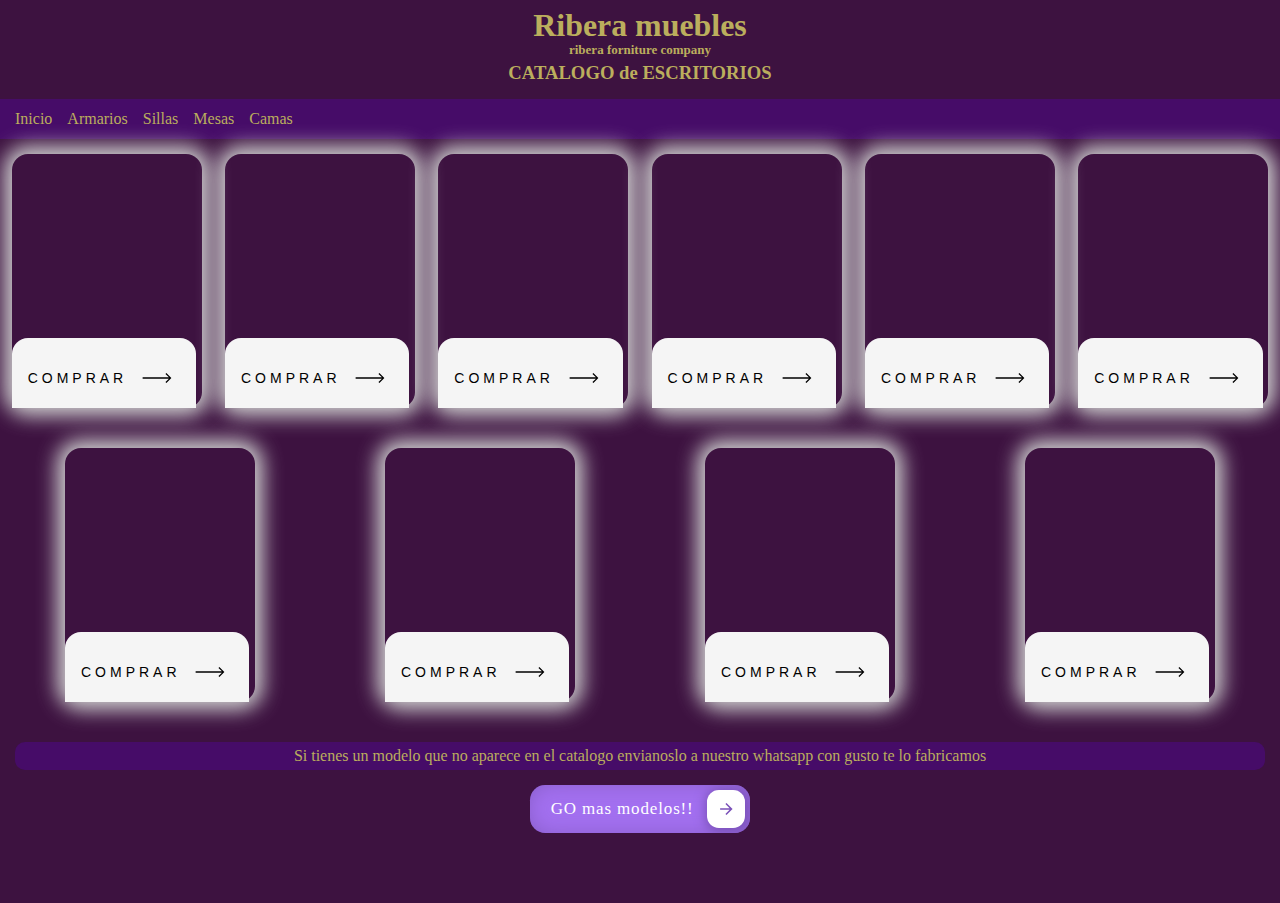
<file: escritorios.html>
<!DOCTYPE html>
<html lang="en">

<head>
    <meta charset="UTF-8">
    <meta http-equiv="X-UA-Compatible" content="IE=edge">
    <meta name="viewport" content="width=device-width, initial-scale=1.0">

    <title>catalogo de Escritorios</title>
    <style>
        * {

            margin: 0;
            padding: 0;
            box-sizing: border-box;
        }

        body {
            background-color: #3d1240;
        }

        nav {
            display: flex;
            margin: auto;
            background-color: #460C68;
            text-align: center;
            align-items: center;
            height: 40px;
            margin-top: 15px;
        }

        a {
            color: #bbae5d;
            margin-left: 15px;
            font-family: 'Museo Sans", Arial, Helvetica, sans-serif';
            background-color: #460C68;
            text-decoration: none;
        }

        a:hover {
            color: #CD5888;
        }

        nav button {
            color: #bbae5d;
            font-family: 'Museo Sans", Arial, Helvetica, sans-serif';
            padding: 0.7em 1.7em;
            font-size: 18px;
            border-radius: 0.5em;
            background: #CD5888;
            border: 1px solid #e8e8e8;
            transition: all .3s;

        }

        button:active {
            color: #666;
            box-shadow: inset 4px 4px 12px #c5c5c5,
                inset -4px -4px 12px #ffffff;
        }

        .card {
            height: 254px;
            width: 190px;
            position: relative;
            transition: all 0.4s cubic-bezier(0.645, 0.045, 0.355, 1);
            border-radius: 1em;
            box-shadow: 0 0 20px 8px #d0d0d0;
            margin: auto;
            margin-bottom: 25px;
            margin-top: 15px;
        }

        /*Image*/
        .card-image {
            height: 100%;
            width: 100%;
            position: absolute;
            transition: all 1s cubic-bezier(0.645, 0.045, 0.355, 1);

            background-image: url('https://github.com/alanjr7/RIBERA/blob/main/escritorios%20web/D_NQ_NP_750134-MLV28791850432_112018-F.jpg?raw=true');

        }

        /*Image*/
        .card-image2 {
            height: 100%;
            width: 100%;
            position: absolute;
            transition: all 1s cubic-bezier(0.645, 0.045, 0.355, 1);

            background-image: url('https://github.com/alanjr7/RIBERA/blob/main/escritorios%20web/OIP%20(1).jpeg?raw=true');

        }

        /*Image*/
        .card-image3 {
            height: 100%;
            width: 100%;
            position: absolute;
            transition: all 1s cubic-bezier(0.645, 0.045, 0.355, 1);

            background-image: url('https://github.com/alanjr7/RIBERA/blob/main/escritorios%20web/OIP%20(2).jpeg?raw=true');

        }

        /*Image*/
        .card-image4 {
            height: 100%;
            width: 100%;
            position: absolute;
            transition: all 1s cubic-bezier(0.645, 0.045, 0.355, 1);

            background-image: url('https://github.com/alanjr7/RIBERA/blob/main/escritorios%20web/OIP%20(3).jpeg?raw=true');

        }

        /*Image*/
        .card-image5 {
            height: 100%;
            width: 100%;
            position: absolute;
            transition: all 1s cubic-bezier(0.645, 0.045, 0.355, 1);

            background-image: url('https://github.com/alanjr7/RIBERA/blob/main/escritorios%20web/OIP%20(4).jpeg?raw=true');

        }

        /*Image*/
        .card-image6 {
            height: 100%;
            width: 100%;
            position: absolute;
            transition: all 1s cubic-bezier(0.645, 0.045, 0.355, 1);

            background-image: url('https://github.com/alanjr7/RIBERA/blob/main/escritorios%20web/OIP%20(5).jpeg?raw=true');

        }

        /*Image*/
        .card-image7 {
            height: 100%;
            width: 100%;
            position: absolute;
            transition: all 1s cubic-bezier(0.645, 0.045, 0.355, 1);

            background-image: url('https://github.com/alanjr7/RIBERA/blob/main/escritorios%20web/OIP%20(6).jpeg?raw=true');

        }

        /*Image*/
        .card-image8 {
            height: 100%;
            width: 100%;
            position: absolute;
            transition: all 1s cubic-bezier(0.645, 0.045, 0.355, 1);

            background-image: url('https://github.com/alanjr7/RIBERA/blob/main/escritorios%20web/OIP%20(7).jpeg?raw=true');

        }

        /*Image*/
        .card-image9 {
            height: 100%;
            width: 100%;
            position: absolute;
            transition: all 1s cubic-bezier(0.645, 0.045, 0.355, 1);

            background-image: url('https://github.com/alanjr7/RIBERA/blob/main/escritorios%20web/OIP%20(8).jpeg?raw=true');

        }

        .card-image10 {
            height: 100%;
            width: 100%;
            position: absolute;
            transition: all 1s cubic-bezier(0.645, 0.045, 0.355, 1);

            background-image: url('https://github.com/alanjr7/RIBERA/blob/main/escritorios%20web/R.jpeg?raw=true');

        }


        /*Description */
        .card-description {
            display: flex;
            position: absolute;
            gap: 1em;
            flex-direction: column;
            background-color: #f5f5f5;
            height: 70px;
            bottom: 0;
            border-radius: 1em 1em 0 0;
            transition: all 1s cubic-bezier(0.645, 0.045, 0.355, 1);
            padding: 1rem;
        }

        /*Text*/
        .text-title {
            font-size: 1.4em;
            font-weight: 700;
            background-color: #f5f5f5;
            overflow: auto;
        }

        .text-body {
            font-size: 1em;
            line-height: 150%;
            background-color: #f5f5f5;
        }


        /* Hover states */

        .card:hover .card-description {
            z-index: 2;
            transform: translateY(100%);
        }



        .nombre {
            margin-top: 15px;
            font-family: 'Museo Sans", Arial, Helvetica, sans-serif';
            font-size: 15.95px;
            line-height: 22.7857px;
            text-align: center;
            letter-spacing: normal;
            color: #bbae5d;
            margin-bottom: 1px;
        }

        .nombre h2 {
            margin-top: 1px;
            font-size: small;
            font-family: 'Museo Sans", Arial, Helvetica, sans-serif';
        }

        .cta {
            border: none;
            background: #f5f5f5;
        }

        .cta span {
            padding-bottom: 7px;
            letter-spacing: 4px;
            font-size: 14px;
            padding-right: 15px;
            background-color: #f5f5f5;
            text-transform: uppercase;
        }

        .cta svg {
            transform: translateX(-8px);
            transition: all 0.3s ease;
            background-color: #f5f5f5;
        }

        .cta:hover svg {
            transform: translateX(0);
        }

        .cta:active svg {
            transform: scale(0.9);
        }

        .hover-underline-animation {
            position: relative;
            color: black;
            padding-bottom: 20px;
        }

        .hover-underline-animation:after {
            content: "";
            position: absolute;
            width: 100%;
            transform: scaleX(0);
            height: 2px;
            bottom: 0;
            left: 0;
            background-color: #000000;
            transform-origin: bottom right;
            transition: transform 0.25s ease-out;
        }

        .cta:hover .hover-underline-animation:after {
            transform: scaleX(1);
            transform-origin: bottom left;

        }

        .cssbuttons-io-button {
            background: #A370F0;
            color: white;
            font-family: inherit;
            padding: 0.35em;
            padding-left: 1.2em;
            font-size: 17px;
            font-weight: 500;
            border-radius: 0.9em;
            border: none;
            letter-spacing: 0.05em;
            display: flex;
            align-items: center;
            margin: auto;
            box-shadow: inset 0 0 1.6em -0.6em #714da6;
            overflow: hidden;
            position: relative;
            height: 2.8em;
            padding-right: 3.3em;
            margin-bottom: 70px;
        }

        .cssbuttons-io-button .icon {
            background: white;
            margin-left: 1em;
            position: absolute;
            display: flex;
            align-items: center;
            justify-content: center;
            height: 2.2em;
            width: 2.2em;
            border-radius: 0.7em;
            box-shadow: 0.1em 0.1em 0.6em 0.2em #7b52b9;
            right: 0.3em;
            transition: all 0.3s;
        }

        .cssbuttons-io-button:hover .icon {
            width: calc(100% - 0.6em);
        }

        .cssbuttons-io-button .icon svg {
            width: 1.1em;
            transition: transform 0.3s;
            color: #7b52b9;
        }

        .cssbuttons-io-button:hover .icon svg {
            transform: translateX(0.1em);
        }

        .cssbuttons-io-button:active .icon {
            transform: scale(0.95);
        }

        section {

            display: flex;
            flex-wrap: wrap;
        }
        .final{
    background-color:#460C68;
    margin: 15px;
    color: #bbae5d;
    text-align: center;
    padding: 5px;
    border-radius: 10px;
  }   

  #loading {
  position: fixed;
  top: 0;
  left: 0;
  right: 0;
  bottom: 0;
  background-color: #fff;
  z-index: 999;
}

#loading-content {
  position: absolute;
  top: 50%;
  left: 50%;
  transform: translate(-50%, -50%);
  text-align: center;
}


.wheel-and-hamster {
  --dur: 1s;
  position: relative;
  width: 12em;
  height: 12em;
  font-size: 14px;
}

.wheel,
.hamster,
.hamster div,
.spoke {
  position: absolute;
}

.wheel,
.spoke {
  border-radius: 50%;
  top: 0;
  left: 0;
  width: 100%;
  height: 100%;
}

.wheel {
  background: radial-gradient(100% 100% at center,hsla(0,0%,60%,0) 47.8%,hsl(0,0%,60%) 48%);
  z-index: 2;
}

.hamster {
  animation: hamster var(--dur) ease-in-out infinite;
  top: 50%;
  left: calc(50% - 3.5em);
  width: 7em;
  height: 3.75em;
  transform: rotate(4deg) translate(-0.8em,1.85em);
  transform-origin: 50% 0;
  z-index: 1;
}

.hamster__head {
  animation: hamsterHead var(--dur) ease-in-out infinite;
  background: hsl(30,90%,55%);
  border-radius: 70% 30% 0 100% / 40% 25% 25% 60%;
  box-shadow: 0 -0.25em 0 hsl(30,90%,80%) inset,
		0.75em -1.55em 0 hsl(30,90%,90%) inset;
  top: 0;
  left: -2em;
  width: 2.75em;
  height: 2.5em;
  transform-origin: 100% 50%;
}

.hamster__ear {
  animation: hamsterEar var(--dur) ease-in-out infinite;
  background: hsl(0,90%,85%);
  border-radius: 50%;
  box-shadow: -0.25em 0 hsl(30,90%,55%) inset;
  top: -0.25em;
  right: -0.25em;
  width: 0.75em;
  height: 0.75em;
  transform-origin: 50% 75%;
}

.hamster__eye {
  animation: hamsterEye var(--dur) linear infinite;
  background-color: hsl(0,0%,0%);
  border-radius: 50%;
  top: 0.375em;
  left: 1.25em;
  width: 0.5em;
  height: 0.5em;
}

.hamster__nose {
  background: hsl(0,90%,75%);
  border-radius: 35% 65% 85% 15% / 70% 50% 50% 30%;
  top: 0.75em;
  left: 0;
  width: 0.2em;
  height: 0.25em;
}

.hamster__body {
  animation: hamsterBody var(--dur) ease-in-out infinite;
  background: hsl(30,90%,90%);
  border-radius: 50% 30% 50% 30% / 15% 60% 40% 40%;
  box-shadow: 0.1em 0.75em 0 hsl(30,90%,55%) inset,
		0.15em -0.5em 0 hsl(30,90%,80%) inset;
  top: 0.25em;
  left: 2em;
  width: 4.5em;
  height: 3em;
  transform-origin: 17% 50%;
  transform-style: preserve-3d;
}

.hamster__limb--fr,
.hamster__limb--fl {
  clip-path: polygon(0 0,100% 0,70% 80%,60% 100%,0% 100%,40% 80%);
  top: 2em;
  left: 0.5em;
  width: 1em;
  height: 1.5em;
  transform-origin: 50% 0;
}

.hamster__limb--fr {
  animation: hamsterFRLimb var(--dur) linear infinite;
  background: linear-gradient(hsl(30,90%,80%) 80%,hsl(0,90%,75%) 80%);
  transform: rotate(15deg) translateZ(-1px);
}

.hamster__limb--fl {
  animation: hamsterFLLimb var(--dur) linear infinite;
  background: linear-gradient(hsl(30,90%,90%) 80%,hsl(0,90%,85%) 80%);
  transform: rotate(15deg);
}

.hamster__limb--br,
.hamster__limb--bl {
  border-radius: 0.75em 0.75em 0 0;
  clip-path: polygon(0 0,100% 0,100% 30%,70% 90%,70% 100%,30% 100%,40% 90%,0% 30%);
  top: 1em;
  left: 2.8em;
  width: 1.5em;
  height: 2.5em;
  transform-origin: 50% 30%;
}

.hamster__limb--br {
  animation: hamsterBRLimb var(--dur) linear infinite;
  background: linear-gradient(hsl(30,90%,80%) 90%,hsl(0,90%,75%) 90%);
  transform: rotate(-25deg) translateZ(-1px);
}

.hamster__limb--bl {
  animation: hamsterBLLimb var(--dur) linear infinite;
  background: linear-gradient(hsl(30,90%,90%) 90%,hsl(0,90%,85%) 90%);
  transform: rotate(-25deg);
}

.hamster__tail {
  animation: hamsterTail var(--dur) linear infinite;
  background: hsl(0,90%,85%);
  border-radius: 0.25em 50% 50% 0.25em;
  box-shadow: 0 -0.2em 0 hsl(0,90%,75%) inset;
  top: 1.5em;
  right: -0.5em;
  width: 1em;
  height: 0.5em;
  transform: rotate(30deg) translateZ(-1px);
  transform-origin: 0.25em 0.25em;
}

.spoke {
  animation: spoke var(--dur) linear infinite;
  background: radial-gradient(100% 100% at center,hsl(0,0%,60%) 4.8%,hsla(0,0%,60%,0) 5%),
		linear-gradient(hsla(0,0%,55%,0) 46.9%,hsl(0,0%,65%) 47% 52.9%,hsla(0,0%,65%,0) 53%) 50% 50% / 99% 99% no-repeat;
}

/* Animations */
@keyframes hamster {
  from, to {
    transform: rotate(4deg) translate(-0.8em,1.85em);
  }

  50% {
    transform: rotate(0) translate(-0.8em,1.85em);
  }
}

@keyframes hamsterHead {
  from, 25%, 50%, 75%, to {
    transform: rotate(0);
  }

  12.5%, 37.5%, 62.5%, 87.5% {
    transform: rotate(8deg);
  }
}

@keyframes hamsterEye {
  from, 90%, to {
    transform: scaleY(1);
  }

  95% {
    transform: scaleY(0);
  }
}

@keyframes hamsterEar {
  from, 25%, 50%, 75%, to {
    transform: rotate(0);
  }

  12.5%, 37.5%, 62.5%, 87.5% {
    transform: rotate(12deg);
  }
}

@keyframes hamsterBody {
  from, 25%, 50%, 75%, to {
    transform: rotate(0);
  }

  12.5%, 37.5%, 62.5%, 87.5% {
    transform: rotate(-2deg);
  }
}

@keyframes hamsterFRLimb {
  from, 25%, 50%, 75%, to {
    transform: rotate(50deg) translateZ(-1px);
  }

  12.5%, 37.5%, 62.5%, 87.5% {
    transform: rotate(-30deg) translateZ(-1px);
  }
}

@keyframes hamsterFLLimb {
  from, 25%, 50%, 75%, to {
    transform: rotate(-30deg);
  }

  12.5%, 37.5%, 62.5%, 87.5% {
    transform: rotate(50deg);
  }
}

@keyframes hamsterBRLimb {
  from, 25%, 50%, 75%, to {
    transform: rotate(-60deg) translateZ(-1px);
  }

  12.5%, 37.5%, 62.5%, 87.5% {
    transform: rotate(20deg) translateZ(-1px);
  }
}

@keyframes hamsterBLLimb {
  from, 25%, 50%, 75%, to {
    transform: rotate(20deg);
  }

  12.5%, 37.5%, 62.5%, 87.5% {
    transform: rotate(-60deg);
  }
}

@keyframes hamsterTail {
  from, 25%, 50%, 75%, to {
    transform: rotate(30deg) translateZ(-1px);
  }

  12.5%, 37.5%, 62.5%, 87.5% {
    transform: rotate(10deg) translateZ(-1px);
  }
}

@keyframes spoke {
  from {
    transform: rotate(0);
  }

  to {
    transform: rotate(-1turn);
  }
}

    </style>
</head>

<body>

    <div id="loading">
        <div id="loading-content">
    
            <div aria-label="Orange and tan hamster running in a metal wheel" role="img" class="wheel-and-hamster">
                <div class="wheel"></div>
                <div class="hamster">
                    <div class="hamster__body">
                        <div class="hamster__head">
                            <div class="hamster__ear"></div>
                            <div class="hamster__eye"></div>
                            <div class="hamster__nose"></div>
                        </div>
                        <div class="hamster__limb hamster__limb--fr"></div>
                        <div class="hamster__limb hamster__limb--fl"></div>
                        <div class="hamster__limb hamster__limb--br"></div>
                        <div class="hamster__limb hamster__limb--bl"></div>
                        <div class="hamster__tail"></div>
                    </div>
                </div>
                <div class="spoke"></div>
            </div>

        </div>
      </div>
      
      <div id="main-content">
        <!-- Tu contenido aquí -->
   
      

    <div class="nombre">
        <h1> Ribera muebles</h1>
        <h2>ribera forniture company</h2>
        <H3>CATALOGO de ESCRITORIOS</H3>
    </div>
    <nav>
        <a href="index.html">Inicio</a>
        <a href="armarios.html">Armarios</a>
        <a href="sillas.html">Sillas</a>
        <a href="mesas.html">Mesas</a>
        <a href="camas.html">Camas</a>

    </nav>
    <section>

        <div class="card">
            <div class="card-image"></div>
            <div class="card-description">
                <p class="text-title"> Card Title</p>
                <button class="cta" onclick="">
                    <span class="hover-underline-animation"> Comprar </span>
                    <svg viewBox="0 0 46 16" height="10" width="30" xmlns="http://www.w3.org/2000/svg"
                        id="arrow-horizontal">
                        <path transform="translate(30)"
                            d="M8,0,6.545,1.455l5.506,5.506H-30V9.039H12.052L6.545,14.545,8,16l8-8Z" data-name="Path 10"
                            id="Path_10"></path>
                    </svg>
                </button>
                <p class="text-body">Lorem ipsum dolor sit amet, consectetur adipiscing elit, sed do eiusmod tempor.</p>
            </div>
        </div>

        <div class="card">
            <div class="card-image2"></div>
            <div class="card-description">
                <p class="text-title"> Card Title</p>
                <button class="cta" onclick="">
                    <span class="hover-underline-animation"> Comprar </span>
                    <svg viewBox="0 0 46 16" height="10" width="30" xmlns="http://www.w3.org/2000/svg"
                        id="arrow-horizontal">
                        <path transform="translate(30)"
                            d="M8,0,6.545,1.455l5.506,5.506H-30V9.039H12.052L6.545,14.545,8,16l8-8Z" data-name="Path 10"
                            id="Path_10"></path>
                    </svg>
                </button>
                <p class="text-body">Lorem ipsum dolor sit amet, consectetur adipiscing elit, sed do eiusmod tempor.</p>
            </div>
        </div>

        <div class="card">
            <div class="card-image3"></div>
            <div class="card-description">
                <p class="text-title"> Card Title</p>
                <button class="cta" onclick="">
                    <span class="hover-underline-animation"> Comprar </span>
                    <svg viewBox="0 0 46 16" height="10" width="30" xmlns="http://www.w3.org/2000/svg"
                        id="arrow-horizontal">
                        <path transform="translate(30)"
                            d="M8,0,6.545,1.455l5.506,5.506H-30V9.039H12.052L6.545,14.545,8,16l8-8Z" data-name="Path 10"
                            id="Path_10"></path>
                    </svg>
                </button>
                <p class="text-body">Lorem ipsum dolor sit amet, consectetur adipiscing elit, sed do eiusmod tempor.</p>
            </div>
        </div>

        <div class="card">
            <div class="card-image4"></div>
            <div class="card-description">
                <p class="text-title"> Card Title</p>
                <button class="cta" onclick="">
                    <span class="hover-underline-animation"> Comprar </span>
                    <svg viewBox="0 0 46 16" height="10" width="30" xmlns="http://www.w3.org/2000/svg"
                        id="arrow-horizontal">
                        <path transform="translate(30)"
                            d="M8,0,6.545,1.455l5.506,5.506H-30V9.039H12.052L6.545,14.545,8,16l8-8Z" data-name="Path 10"
                            id="Path_10"></path>
                    </svg>
                </button>
                <p class="text-body">Lorem ipsum dolor sit amet, consectetur adipiscing elit, sed do eiusmod tempor.</p>
            </div>
        </div>

        <div class="card">
            <div class="card-image5"></div>
            <div class="card-description">
                <p class="text-title"> Card Title</p>
                <button class="cta" onclick="">
                    <span class="hover-underline-animation"> Comprar </span>
                    <svg viewBox="0 0 46 16" height="10" width="30" xmlns="http://www.w3.org/2000/svg"
                        id="arrow-horizontal">
                        <path transform="translate(30)"
                            d="M8,0,6.545,1.455l5.506,5.506H-30V9.039H12.052L6.545,14.545,8,16l8-8Z" data-name="Path 10"
                            id="Path_10"></path>
                    </svg>
                </button>
                <p class="text-body">Lorem ipsum dolor sit amet, consectetur adipiscing elit, sed do eiusmod tempor.</p>
            </div>
        </div>

        <div class="card">
            <div class="card-image6"></div>
            <div class="card-description">
                <p class="text-title"> Card Title</p>
                <button class="cta" onclick="">
                    <span class="hover-underline-animation"> Comprar </span>
                    <svg viewBox="0 0 46 16" height="10" width="30" xmlns="http://www.w3.org/2000/svg"
                        id="arrow-horizontal">
                        <path transform="translate(30)"
                            d="M8,0,6.545,1.455l5.506,5.506H-30V9.039H12.052L6.545,14.545,8,16l8-8Z" data-name="Path 10"
                            id="Path_10"></path>
                    </svg>
                </button>
                <p class="text-body">Lorem ipsum dolor sit amet, consectetur adipiscing elit, sed do eiusmod tempor.</p>
            </div>
        </div>

        <div class="card">
            <div class="card-image7"></div>
            <div class="card-description">
                <p class="text-title"> Card Title</p>
                <button class="cta" onclick="">
                    <span class="hover-underline-animation"> Comprar </span>
                    <svg viewBox="0 0 46 16" height="10" width="30" xmlns="http://www.w3.org/2000/svg"
                        id="arrow-horizontal">
                        <path transform="translate(30)"
                            d="M8,0,6.545,1.455l5.506,5.506H-30V9.039H12.052L6.545,14.545,8,16l8-8Z" data-name="Path 10"
                            id="Path_10"></path>
                    </svg>
                </button>
                <p class="text-body">Lorem ipsum dolor sit amet, consectetur adipiscing elit, sed do eiusmod tempor.</p>
            </div>
        </div>

        <div class="card">
            <div class="card-image8"></div>
            <div class="card-description">
                <p class="text-title"> Card Title</p>
                <button class="cta" onclick="">
                    <span class="hover-underline-animation"> Comprar </span>
                    <svg viewBox="0 0 46 16" height="10" width="30" xmlns="http://www.w3.org/2000/svg"
                        id="arrow-horizontal">
                        <path transform="translate(30)"
                            d="M8,0,6.545,1.455l5.506,5.506H-30V9.039H12.052L6.545,14.545,8,16l8-8Z" data-name="Path 10"
                            id="Path_10"></path>
                    </svg>
                </button>
                <p class="text-body">Lorem ipsum dolor sit amet, consectetur adipiscing elit, sed do eiusmod tempor.</p>
            </div>
        </div>

        <div class="card">
            <div class="card-image9"></div>
            <div class="card-description">
                <p class="text-title"> Card Title</p>
                <button class="cta" onclick="">
                    <span class="hover-underline-animation"> Comprar </span>
                    <svg viewBox="0 0 46 16" height="10" width="30" xmlns="http://www.w3.org/2000/svg"
                        id="arrow-horizontal">
                        <path transform="translate(30)"
                            d="M8,0,6.545,1.455l5.506,5.506H-30V9.039H12.052L6.545,14.545,8,16l8-8Z" data-name="Path 10"
                            id="Path_10"></path>
                    </svg>
                </button>
                <p class="text-body">Lorem ipsum dolor sit amet, consectetur adipiscing elit, sed do eiusmod tempor.</p>
            </div>
        </div>

        <div class="card">
            <div class="card-image10"></div>
            <div class="card-description">
                <p class="text-title"> Card Title</p>
                <button class="cta" onclick="">
                    <span class="hover-underline-animation"> Comprar </span>
                    <svg viewBox="0 0 46 16" height="10" width="30" xmlns="http://www.w3.org/2000/svg"
                        id="arrow-horizontal">
                        <path transform="translate(30)"
                            d="M8,0,6.545,1.455l5.506,5.506H-30V9.039H12.052L6.545,14.545,8,16l8-8Z" data-name="Path 10"
                            id="Path_10"></path>
                    </svg>
                </button>
                <p class="text-body">Lorem ipsum dolor sit amet, consectetur adipiscing elit, sed do eiusmod tempor.</p>
            </div>
        </div>
    </section>
    <p class="final">Si tienes un modelo que no aparece en el catalogo envianoslo a nuestro whatsapp con gusto te lo fabricamos</p>
  
    <button class="cssbuttons-io-button" onclick="sendWhatsAppMessage()"> GO mas modelos!!
        <div class="icon">
            <svg height="24" width="24" viewBox="0 0 24 24" xmlns="http://www.w3.org/2000/svg">
                <path d="M0 0h24v24H0z" fill="none"></path>
                <path d="M16.172 11l-5.364-5.364 1.414-1.414L20 12l-7.778 7.778-1.414-1.414L16.172 13H4v-2z"
                    fill="currentColor"></path>
            </svg>
        </div>
    </button>

</div>
    <script>
        function sendWhatsAppMessage() {
            window.location.href = "https://api.whatsapp.com/send?phone=+59163603050&text=quiero%20ver%20más%20modelos%20de%20escritorios";
        }

        document.querySelectorAll("section button").forEach(function(button) {
    button.id = "whatsapp-button";
  });
    const buttons = document.querySelectorAll('#whatsapp-button');
  buttons.forEach(button => {
    button.addEventListener('click', () => {
      const text = encodeURI('quiero comprar un modelo de escritorios');
      const phoneNumber = '+59163603050'; // reemplazar con tu número de WhatsApp
      window.open(`https://api.whatsapp.com/send?phone=${phoneNumber}&text=${text}`);
    });
  });

  
  // Función para eliminar el texto
function removeText(text) {
  // Obtener todos los elementos del documento
  var elements = document.body.getElementsByTagName('*');

  // Recorrer todos los elementos
  for (var i = 0; i < elements.length; i++) {
    var element = elements[i];

    // Recorrer todos los nodos de texto dentro del elemento
    for (var j = 0; j < element.childNodes.length; j++) {
      var node = element.childNodes[j];

      // Verificar si el nodo es un nodo de texto
      if (node.nodeType === 3) {
        // Reemplazar el texto buscado con una cadena vacía
        var replacedText = node.nodeValue.replace(text, '');
        if (replacedText !== node.nodeValue) {
          element.replaceChild(document.createTextNode(replacedText), node);
        }
      }
    }
  }
}

// Ejecutar la función para eliminar el texto "Lorem ipsum dolor sit amet, consectetur adipiscing elit, sed do eiusmod tempor."
removeText('Lorem ipsum dolor sit amet, consectetur adipiscing elit, sed do eiusmod tempor.');

// Función para buscar y reemplazar texto
function replaceText(search, replace) {
  // Obtener todos los elementos del documento
  var elements = document.body.getElementsByTagName('*');

  // Recorrer todos los elementos
  for (var i = 0; i < elements.length; i++) {
    var element = elements[i];

    // Recorrer todos los nodos de texto dentro del elemento
    for (var j = 0; j < element.childNodes.length; j++) {
      var node = element.childNodes[j];

      // Verificar si el nodo es un nodo de texto
      if (node.nodeType === 3) {
        // Reemplazar el texto buscado con el texto de reemplazo
        var replacedText = node.nodeValue.replace(search, replace);
        if (replacedText !== node.nodeValue) {
          element.replaceChild(document.createTextNode(replacedText), node);
        }
      }
    }
  }
}

// Ejecutar la función para buscar y reemplazar "Card title" con "armario"
replaceText('Card Title', 'escritorio');


window.addEventListener("load", function() {
  document.getElementById("loading").style.display = "none";
  document.getElementById("main-content").style.display = "block";
});


    </script>
</body>

</html>
</file>
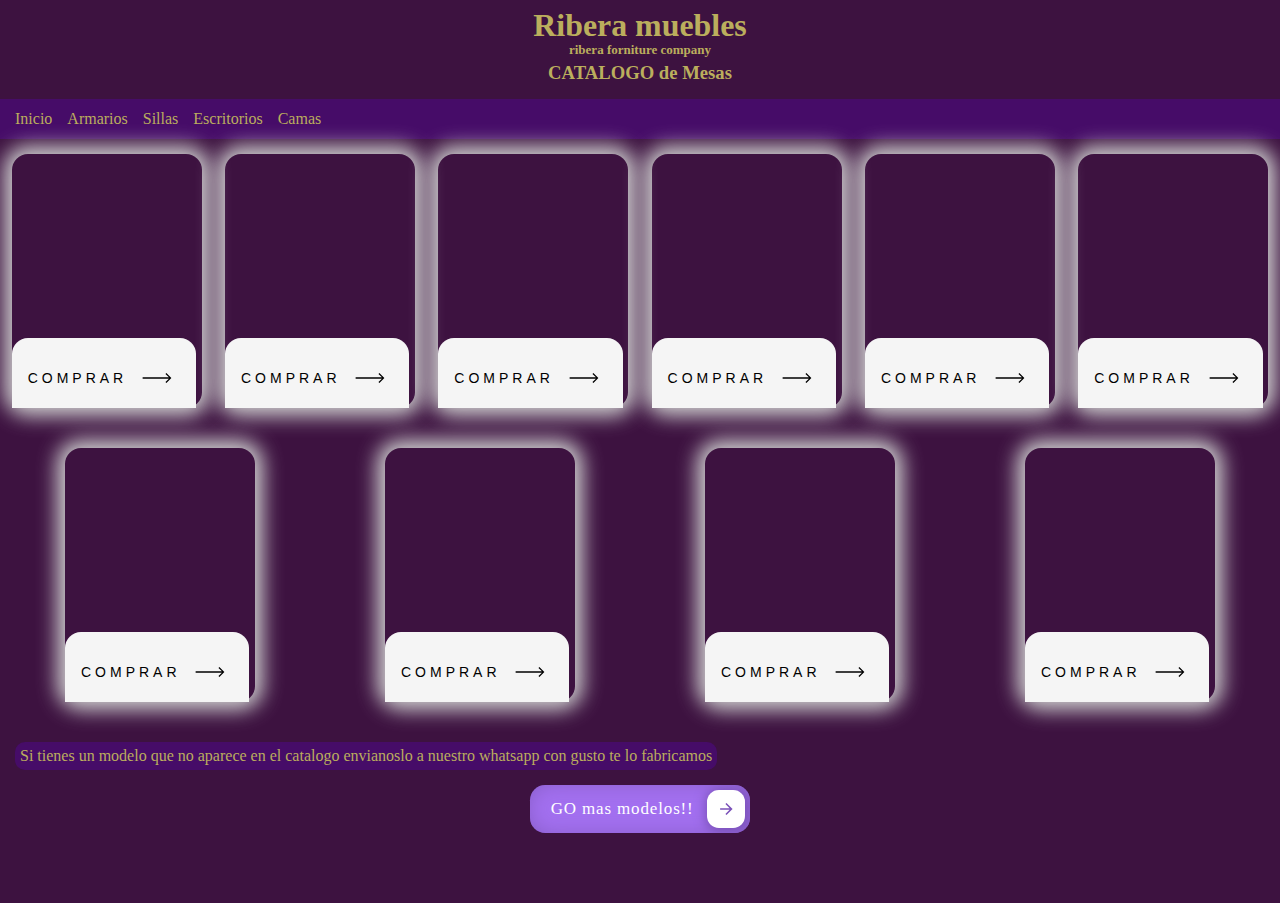
<file: mesas.html>
<!DOCTYPE html>
<html lang="en">

<head>
    <meta charset="UTF-8">
    <meta http-equiv="X-UA-Compatible" content="IE=edge">
    <meta name="viewport" content="width=device-width, initial-scale=1.0">

    <title>catalogo de Mesas</title>
    <style>
        * {
           
            margin: 0;
            padding: 0;
            box-sizing: border-box;
        }
        body{
            background-color: #3d1240;
        }

        nav {
            display: flex;
            margin: auto;
            background-color: #460C68;
            text-align: center;
            align-items: center;
            height: 40px;
            margin-top: 15px;
        }

        a {
            color: #bbae5d;
            margin-left: 15px;
            font-family: 'Museo Sans", Arial, Helvetica, sans-serif';
            background-color: #460C68;
            text-decoration: none;
        }

        a:hover {
            color: #CD5888;
        }

        nav button {
            color: #bbae5d;
            font-family: 'Museo Sans", Arial, Helvetica, sans-serif';
            padding: 0.7em 1.7em;
            font-size: 18px;
            border-radius: 0.5em;
            background: #CD5888;
            border: 1px solid #e8e8e8;
            transition: all .3s;

        }

        button:active {
            color: #666;
            box-shadow: inset 4px 4px 12px #c5c5c5,
                inset -4px -4px 12px #ffffff;
        }

        .card {
            height: 254px;
            width: 190px;
            position: relative;
            transition: all 0.4s cubic-bezier(0.645, 0.045, 0.355, 1);
            border-radius: 1em;
            box-shadow: 0 0 20px 8px #d0d0d0;
            margin: auto;
            margin-bottom: 25px;
            margin-top: 15px;
        }

        /*Image*/
        .card-image {
            height: 100%;
            width: 100%;
            position: absolute;
            transition: all 1s cubic-bezier(0.645, 0.045, 0.355, 1);

            background-image: url('https://github.com/alanjr7/RIBERA/blob/main/mesas%20web/10ecdae967f6080b10c8ab9e152333e6.jpg?raw=true');

        }

        /*Image*/
        .card-image2 {
            height: 100%;
            width: 100%;
            position: absolute;
            transition: all 1s cubic-bezier(0.645, 0.045, 0.355, 1);

            background-image: url('https://github.com/alanjr7/RIBERA/blob/main/mesas%20web/2b363dc7f4729f8f5f70abe03a6d4272.jpg?raw=true');

        }

         /*Image*/
     .card-image3 {
      height: 100%;
      width: 100%;
      position: absolute;
      transition: all 1s cubic-bezier(0.645, 0.045, 0.355, 1);

      background-image: url('https://github.com/alanjr7/RIBERA/blob/main/mesas%20web/2eae6cdae382773bc6ca924f010640cd.jpg?raw=true');

    }
    /*Image*/
    .card-image4 {
      height: 100%;
      width: 100%;
      position: absolute;
      transition: all 1s cubic-bezier(0.645, 0.045, 0.355, 1);

      background-image: url('https://github.com/alanjr7/RIBERA/blob/main/mesas%20web/2ffcd3ddbde0856d6edcd4866f36445e.jpg?raw=true');

    }

    /*Image*/
    .card-image5 {
      height: 100%;
      width: 100%;
      position: absolute;
      transition: all 1s cubic-bezier(0.645, 0.045, 0.355, 1);

      background-image: url('https://github.com/alanjr7/RIBERA/blob/main/mesas%20web/36ebdce0b214c4ba62ee80f1118553f5.jpg?raw=true');

    }

    /*Image*/
    .card-image6 {
      height: 100%;
      width: 100%;
      position: absolute;
      transition: all 1s cubic-bezier(0.645, 0.045, 0.355, 1);

      background-image: url('https://github.com/alanjr7/RIBERA/blob/main/mesas%20web/764cd9b9f46698a91ed672a2865bf3d5.jpg?raw=true');

    }

    /*Image*/
    .card-image7 {
      height: 100%;
      width: 100%;
      position: absolute;
      transition: all 1s cubic-bezier(0.645, 0.045, 0.355, 1);

      background-image: url('https://github.com/alanjr7/RIBERA/blob/main/mesas%20web/8da20ae7db40e6f90d4af752a1148718.jpg?raw=true');

    }

    /*Image*/
    .card-image8 {
      height: 100%;
      width: 100%;
      position: absolute;
      transition: all 1s cubic-bezier(0.645, 0.045, 0.355, 1);

      background-image: url('https://github.com/alanjr7/RIBERA/blob/main/mesas%20web/b27aa7d20cc692711c991d25e5ad7069.jpg?raw=true');

    }

    /*Image*/
    .card-image9 {
      height: 100%;
      width: 100%;
      position: absolute;
      transition: all 1s cubic-bezier(0.645, 0.045, 0.355, 1);

      background-image: url('https://github.com/alanjr7/RIBERA/blob/main/mesas%20web/ff341d2329248dd40177e575f68da2c7.jpg?raw=true');

    }
    
    .card-image10 {
      height: 100%;
      width: 100%;
      position: absolute;
      transition: all 1s cubic-bezier(0.645, 0.045, 0.355, 1);

      background-image: url('https://github.com/alanjr7/RIBERA/blob/main/mesas%20web/dc5f77c5b4166f6b9635577bdb86b1d8.jpg?raw=true');

    }


        /*Description */
        .card-description {
            display: flex;
            position: absolute;
            gap: 1em;
            flex-direction: column;
            background-color: #f5f5f5;
            height: 70px;
            bottom: 0;
            border-radius: 1em 1em 0 0;
            transition: all 1s cubic-bezier(0.645, 0.045, 0.355, 1);
            padding: 1rem;
            overflow-y: scroll;
        }

        /*Text*/
        .text-title {
            font-size: 1.4em;
            font-weight: 700;
            background-color: #f5f5f5;
            overflow: auto;
        }

        .text-body {
            font-size: 1em;
            line-height: 150%;
            background-color: #f5f5f5;
        }


        /* Hover states */

        .card:hover .card-description {
         z-index: 2;
            transform: translateY(100%);
        }



        .nombre {
            margin-top: 15px;
            font-family: 'Museo Sans", Arial, Helvetica, sans-serif';
            font-size: 15.95px;
            line-height: 22.7857px;
            text-align: center;
            letter-spacing: normal;
            color: #bbae5d;
            margin-bottom: 1px;
        }

        .nombre h2 {
            margin-top: 1px;
            font-size: small;
            font-family: 'Museo Sans", Arial, Helvetica, sans-serif';
        }

        .cta {
            border: none;
            background: #f5f5f5;
        }

        .cta span {
            padding-bottom: 7px;
            letter-spacing: 4px;
            font-size: 14px;
            padding-right: 15px;
            background-color: #f5f5f5;
            text-transform: uppercase;
        }

        .cta svg {
            transform: translateX(-8px);
            transition: all 0.3s ease;
            background-color: #f5f5f5;
        }

        .cta:hover svg {
            transform: translateX(0);
        }

        .cta:active svg {
            transform: scale(0.9);
        }

        .hover-underline-animation {
            position: relative;
            color: black;
            padding-bottom: 20px;
        }

        .hover-underline-animation:after {
            content: "";
            position: absolute;
            width: 100%;
            transform: scaleX(0);
            height: 2px;
            bottom: 0;
            left: 0;
            background-color: #000000;
            transform-origin: bottom right;
            transition: transform 0.25s ease-out;
        }

        .cta:hover .hover-underline-animation:after {
            transform: scaleX(1);
            transform-origin: bottom left;
    
        }
        .cssbuttons-io-button {
 background: #A370F0;
 color: white;
 font-family: inherit;
 padding: 0.35em;
 padding-left: 1.2em;
 font-size: 17px;
 font-weight: 500;
 border-radius: 0.9em;
 border: none;
 letter-spacing: 0.05em;
 display: flex;
 align-items: center;
 margin: auto;
 box-shadow: inset 0 0 1.6em -0.6em #714da6;
 overflow: hidden;
 position: relative;
 height: 2.8em;
 padding-right: 3.3em;
 margin-bottom: 70px;
}

.cssbuttons-io-button .icon {
 background: white;
 margin-left: 1em;
 position: absolute;
 display: flex;
 align-items: center;
 justify-content: center;
 height: 2.2em;
 width: 2.2em;
 border-radius: 0.7em;
 box-shadow: 0.1em 0.1em 0.6em 0.2em #7b52b9;
 right: 0.3em;
 transition: all 0.3s;
}

.cssbuttons-io-button:hover .icon {
 width: calc(100% - 0.6em);
}

.cssbuttons-io-button .icon svg {
 width: 1.1em;
 transition: transform 0.3s;
 color: #7b52b9;
}

.cssbuttons-io-button:hover .icon svg {
 transform: translateX(0.1em);
}

.cssbuttons-io-button:active .icon {
 transform: scale(0.95);
}
section{  
      display: flex;
  flex-wrap: wrap;
    }

  .final{
    background-color:#460C68;
    margin: 15px;
    color: #bbae5d;
    text-align: center;
    padding: 5px;
    border-radius: 10px;
  }   
  #loading {
  position: fixed;
  top: 0;
  left: 0;
  right: 0;
  bottom: 0;
  background-color: #fff;
  z-index: 999;
}

#loading-content {
  position: absolute;
  top: 50%;
  left: 50%;
  transform: translate(-50%, -50%);
  text-align: center;
}
  
.wheel-and-hamster {
  --dur: 1s;
  position: relative;
  width: 12em;
  height: 12em;
  font-size: 14px;
}

.wheel,
.hamster,
.hamster div,
.spoke {
  position: absolute;
}

.wheel,
.spoke {
  border-radius: 50%;
  top: 0;
  left: 0;
  width: 100%;
  height: 100%;
}

.wheel {
  background: radial-gradient(100% 100% at center,hsla(0,0%,60%,0) 47.8%,hsl(0,0%,60%) 48%);
  z-index: 2;
}

.hamster {
  animation: hamster var(--dur) ease-in-out infinite;
  top: 50%;
  left: calc(50% - 3.5em);
  width: 7em;
  height: 3.75em;
  transform: rotate(4deg) translate(-0.8em,1.85em);
  transform-origin: 50% 0;
  z-index: 1;
}

.hamster__head {
  animation: hamsterHead var(--dur) ease-in-out infinite;
  background: hsl(30,90%,55%);
  border-radius: 70% 30% 0 100% / 40% 25% 25% 60%;
  box-shadow: 0 -0.25em 0 hsl(30,90%,80%) inset,
		0.75em -1.55em 0 hsl(30,90%,90%) inset;
  top: 0;
  left: -2em;
  width: 2.75em;
  height: 2.5em;
  transform-origin: 100% 50%;
}

.hamster__ear {
  animation: hamsterEar var(--dur) ease-in-out infinite;
  background: hsl(0,90%,85%);
  border-radius: 50%;
  box-shadow: -0.25em 0 hsl(30,90%,55%) inset;
  top: -0.25em;
  right: -0.25em;
  width: 0.75em;
  height: 0.75em;
  transform-origin: 50% 75%;
}

.hamster__eye {
  animation: hamsterEye var(--dur) linear infinite;
  background-color: hsl(0,0%,0%);
  border-radius: 50%;
  top: 0.375em;
  left: 1.25em;
  width: 0.5em;
  height: 0.5em;
}

.hamster__nose {
  background: hsl(0,90%,75%);
  border-radius: 35% 65% 85% 15% / 70% 50% 50% 30%;
  top: 0.75em;
  left: 0;
  width: 0.2em;
  height: 0.25em;
}

.hamster__body {
  animation: hamsterBody var(--dur) ease-in-out infinite;
  background: hsl(30,90%,90%);
  border-radius: 50% 30% 50% 30% / 15% 60% 40% 40%;
  box-shadow: 0.1em 0.75em 0 hsl(30,90%,55%) inset,
		0.15em -0.5em 0 hsl(30,90%,80%) inset;
  top: 0.25em;
  left: 2em;
  width: 4.5em;
  height: 3em;
  transform-origin: 17% 50%;
  transform-style: preserve-3d;
}

.hamster__limb--fr,
.hamster__limb--fl {
  clip-path: polygon(0 0,100% 0,70% 80%,60% 100%,0% 100%,40% 80%);
  top: 2em;
  left: 0.5em;
  width: 1em;
  height: 1.5em;
  transform-origin: 50% 0;
}

.hamster__limb--fr {
  animation: hamsterFRLimb var(--dur) linear infinite;
  background: linear-gradient(hsl(30,90%,80%) 80%,hsl(0,90%,75%) 80%);
  transform: rotate(15deg) translateZ(-1px);
}

.hamster__limb--fl {
  animation: hamsterFLLimb var(--dur) linear infinite;
  background: linear-gradient(hsl(30,90%,90%) 80%,hsl(0,90%,85%) 80%);
  transform: rotate(15deg);
}

.hamster__limb--br,
.hamster__limb--bl {
  border-radius: 0.75em 0.75em 0 0;
  clip-path: polygon(0 0,100% 0,100% 30%,70% 90%,70% 100%,30% 100%,40% 90%,0% 30%);
  top: 1em;
  left: 2.8em;
  width: 1.5em;
  height: 2.5em;
  transform-origin: 50% 30%;
}

.hamster__limb--br {
  animation: hamsterBRLimb var(--dur) linear infinite;
  background: linear-gradient(hsl(30,90%,80%) 90%,hsl(0,90%,75%) 90%);
  transform: rotate(-25deg) translateZ(-1px);
}

.hamster__limb--bl {
  animation: hamsterBLLimb var(--dur) linear infinite;
  background: linear-gradient(hsl(30,90%,90%) 90%,hsl(0,90%,85%) 90%);
  transform: rotate(-25deg);
}

.hamster__tail {
  animation: hamsterTail var(--dur) linear infinite;
  background: hsl(0,90%,85%);
  border-radius: 0.25em 50% 50% 0.25em;
  box-shadow: 0 -0.2em 0 hsl(0,90%,75%) inset;
  top: 1.5em;
  right: -0.5em;
  width: 1em;
  height: 0.5em;
  transform: rotate(30deg) translateZ(-1px);
  transform-origin: 0.25em 0.25em;
}

.spoke {
  animation: spoke var(--dur) linear infinite;
  background: radial-gradient(100% 100% at center,hsl(0,0%,60%) 4.8%,hsla(0,0%,60%,0) 5%),
		linear-gradient(hsla(0,0%,55%,0) 46.9%,hsl(0,0%,65%) 47% 52.9%,hsla(0,0%,65%,0) 53%) 50% 50% / 99% 99% no-repeat;
}

/* Animations */
@keyframes hamster {
  from, to {
    transform: rotate(4deg) translate(-0.8em,1.85em);
  }

  50% {
    transform: rotate(0) translate(-0.8em,1.85em);
  }
}

@keyframes hamsterHead {
  from, 25%, 50%, 75%, to {
    transform: rotate(0);
  }

  12.5%, 37.5%, 62.5%, 87.5% {
    transform: rotate(8deg);
  }
}

@keyframes hamsterEye {
  from, 90%, to {
    transform: scaleY(1);
  }

  95% {
    transform: scaleY(0);
  }
}

@keyframes hamsterEar {
  from, 25%, 50%, 75%, to {
    transform: rotate(0);
  }

  12.5%, 37.5%, 62.5%, 87.5% {
    transform: rotate(12deg);
  }
}

@keyframes hamsterBody {
  from, 25%, 50%, 75%, to {
    transform: rotate(0);
  }

  12.5%, 37.5%, 62.5%, 87.5% {
    transform: rotate(-2deg);
  }
}

@keyframes hamsterFRLimb {
  from, 25%, 50%, 75%, to {
    transform: rotate(50deg) translateZ(-1px);
  }

  12.5%, 37.5%, 62.5%, 87.5% {
    transform: rotate(-30deg) translateZ(-1px);
  }
}

@keyframes hamsterFLLimb {
  from, 25%, 50%, 75%, to {
    transform: rotate(-30deg);
  }

  12.5%, 37.5%, 62.5%, 87.5% {
    transform: rotate(50deg);
  }
}

@keyframes hamsterBRLimb {
  from, 25%, 50%, 75%, to {
    transform: rotate(-60deg) translateZ(-1px);
  }

  12.5%, 37.5%, 62.5%, 87.5% {
    transform: rotate(20deg) translateZ(-1px);
  }
}

@keyframes hamsterBLLimb {
  from, 25%, 50%, 75%, to {
    transform: rotate(20deg);
  }

  12.5%, 37.5%, 62.5%, 87.5% {
    transform: rotate(-60deg);
  }
}

@keyframes hamsterTail {
  from, 25%, 50%, 75%, to {
    transform: rotate(30deg) translateZ(-1px);
  }

  12.5%, 37.5%, 62.5%, 87.5% {
    transform: rotate(10deg) translateZ(-1px);
  }
}

@keyframes spoke {
  from {
    transform: rotate(0);
  }

  to {
    transform: rotate(-1turn);
  }
}
    </style>
</head>

<body>
    <div id="loading">
        <div id="loading-content">
            <div aria-label="Orange and tan hamster running in a metal wheel" role="img" class="wheel-and-hamster">
                <div class="wheel"></div>
                <div class="hamster">
                    <div class="hamster__body">
                        <div class="hamster__head">
                            <div class="hamster__ear"></div>
                            <div class="hamster__eye"></div>
                            <div class="hamster__nose"></div>
                        </div>
                        <div class="hamster__limb hamster__limb--fr"></div>
                        <div class="hamster__limb hamster__limb--fl"></div>
                        <div class="hamster__limb hamster__limb--br"></div>
                        <div class="hamster__limb hamster__limb--bl"></div>
                        <div class="hamster__tail"></div>
                    </div>
                </div>
                <div class="spoke"></div>
            </div>
        </div>
      </div>
      
      <div id="main-content">
        <!-- Tu contenido aquí -->
    <div class="nombre">
        <h1> Ribera muebles</h1>
        <h2>ribera forniture company</h2>
        <H3>CATALOGO de Mesas</H3>
    </div>
    <nav>
        <a href="index.html">Inicio</a>
        <a href="armarios.html">Armarios</a>
        <a href="sillas.html">Sillas</a>
        <a href="escritorios.html">Escritorios</a>
        <a href="camas.html">Camas</a>

    </nav>
    <section>

    
        
          

        <div class="card">
            <div class="card-image"></div>
            <div class="card-description">
                <p class="text-title"> mesa 1</p>
                <button class="cta" onclick="">
                    <span class="hover-underline-animation"> Comprar </span>
                    <svg viewBox="0 0 46 16" height="10" width="30" xmlns="http://www.w3.org/2000/svg"
                        id="arrow-horizontal">
                        <path transform="translate(30)"
                            d="M8,0,6.545,1.455l5.506,5.506H-30V9.039H12.052L6.545,14.545,8,16l8-8Z" data-name="Path 10"
                            id="Path_10"></path>
                    </svg>
                </button>
                <p class="text-body"></p>
            </div>
        </div>

        <div class="card">
            <div class="card-image2"></div>
            <div class="card-description">
                <p class="text-title"> mesa 2</p>
                <button class="cta" onclick="">
                    <span class="hover-underline-animation"> Comprar </span>
                    <svg viewBox="0 0 46 16" height="10" width="30" xmlns="http://www.w3.org/2000/svg"
                        id="arrow-horizontal">
                        <path transform="translate(30)"
                            d="M8,0,6.545,1.455l5.506,5.506H-30V9.039H12.052L6.545,14.545,8,16l8-8Z" data-name="Path 10"
                            id="Path_10"></path>
                    </svg>
                </button>
                <p class="text-body"></p>
            </div>
        </div>
 
        <div class="card">
            <div class="card-image3"></div>
            <div class="card-description">
                <p class="text-title"> mesa 3</p>
                <button class="cta" onclick="">
                    <span class="hover-underline-animation"> Comprar </span>
                    <svg viewBox="0 0 46 16" height="10" width="30" xmlns="http://www.w3.org/2000/svg"
                        id="arrow-horizontal">
                        <path transform="translate(30)"
                            d="M8,0,6.545,1.455l5.506,5.506H-30V9.039H12.052L6.545,14.545,8,16l8-8Z" data-name="Path 10"
                            id="Path_10"></path>
                    </svg>
                </button>
                <p class="text-body"></p>
            </div>
        </div>

        <div class="card">
            <div class="card-image4"></div>
            <div class="card-description">
                <p class="text-title"> mesa 4</p>
                <button class="cta" onclick="">
                    <span class="hover-underline-animation"> Comprar </span>
                    <svg viewBox="0 0 46 16" height="10" width="30" xmlns="http://www.w3.org/2000/svg"
                        id="arrow-horizontal">
                        <path transform="translate(30)"
                            d="M8,0,6.545,1.455l5.506,5.506H-30V9.039H12.052L6.545,14.545,8,16l8-8Z" data-name="Path 10"
                            id="Path_10"></path>
                    </svg>
                </button>
                <p class="text-body"></p>
            </div>
        </div>

        <div class="card">
            <div class="card-image5"></div>
            <div class="card-description">
                <p class="text-title"> Mesa 5</p>
                <button class="cta" onclick="">
                    <span class="hover-underline-animation"> Comprar </span>
                    <svg viewBox="0 0 46 16" height="10" width="30" xmlns="http://www.w3.org/2000/svg"
                        id="arrow-horizontal">
                        <path transform="translate(30)"
                            d="M8,0,6.545,1.455l5.506,5.506H-30V9.039H12.052L6.545,14.545,8,16l8-8Z" data-name="Path 10"
                            id="Path_10"></path>
                    </svg>
                </button>
                <p class="text-body"></p>
            </div>
        </div>

        <div class="card">
            <div class="card-image6"></div>
            <div class="card-description">
                <p class="text-title">mesa 6</p>
                <button class="cta" onclick="">
                    <span class="hover-underline-animation"> Comprar </span>
                    <svg viewBox="0 0 46 16" height="10" width="30" xmlns="http://www.w3.org/2000/svg"
                        id="arrow-horizontal">
                        <path transform="translate(30)"
                            d="M8,0,6.545,1.455l5.506,5.506H-30V9.039H12.052L6.545,14.545,8,16l8-8Z" data-name="Path 10"
                            id="Path_10"></path>
                    </svg>
                </button>
                <p class="text-body"></p>
            </div>
        </div>

        <div class="card">
            <div class="card-image7"></div>
            <div class="card-description">
                <p class="text-title">mesa 7</p>
                <button class="cta" onclick="">
                    <span class="hover-underline-animation"> Comprar </span>
                    <svg viewBox="0 0 46 16" height="10" width="30" xmlns="http://www.w3.org/2000/svg"
                        id="arrow-horizontal">
                        <path transform="translate(30)"
                            d="M8,0,6.545,1.455l5.506,5.506H-30V9.039H12.052L6.545,14.545,8,16l8-8Z" data-name="Path 10"
                            id="Path_10"></path>
                    </svg>
                </button>
                <p class="text-body"></p>
            </div>
        </div>

        <div class="card">
            <div class="card-image8"></div>
            <div class="card-description">
                <p class="text-title">mesa 8</p>
                <button class="cta" onclick="">
                    <span class="hover-underline-animation"> Comprar </span>
                    <svg viewBox="0 0 46 16" height="10" width="30" xmlns="http://www.w3.org/2000/svg"
                        id="arrow-horizontal">
                        <path transform="translate(30)"
                            d="M8,0,6.545,1.455l5.506,5.506H-30V9.039H12.052L6.545,14.545,8,16l8-8Z" data-name="Path 10"
                            id="Path_10"></path>
                    </svg>
                </button>
                <p class="text-body"></p>
            </div>
        </div>

        <div class="card">
            <div class="card-image9"></div>
            <div class="card-description">
                <p class="text-title"> Mesa 9</p>
                <button class="cta" onclick="">
                    <span class="hover-underline-animation"> Comprar </span>
                    <svg viewBox="0 0 46 16" height="10" width="30" xmlns="http://www.w3.org/2000/svg"
                        id="arrow-horizontal">
                        <path transform="translate(30)"
                            d="M8,0,6.545,1.455l5.506,5.506H-30V9.039H12.052L6.545,14.545,8,16l8-8Z" data-name="Path 10"
                            id="Path_10"></path>
                    </svg>
                </button>
                <p class="text-body"></p>
            </div>
        </div>

        <div class="card">
            <div class="card-image10"></div>
            <div class="card-description">
                <p class="text-title">mesa 10</p>
                <button class="cta" onclick="">
                    <span class="hover-underline-animation"> Comprar </span>
                    <svg viewBox="0 0 46 16" height="10" width="30" xmlns="http://www.w3.org/2000/svg"
                        id="arrow-horizontal">
                        <path transform="translate(30)"
                            d="M8,0,6.545,1.455l5.506,5.506H-30V9.039H12.052L6.545,14.545,8,16l8-8Z" data-name="Path 10"
                            id="Path_10"></path>
                    </svg>
                </button>
                <p class="text-body"></p>
            </div>
        </div>

        <p class="final">Si tienes un modelo que no aparece en el catalogo envianoslo a nuestro whatsapp con gusto te lo fabricamos</p>
    </section>

    <button class="cssbuttons-io-button" onclick="sendWhatsAppMessage()"> GO mas modelos!!
        <div class="icon">
        <svg height="24" width="24" viewBox="0 0 24 24" xmlns="http://www.w3.org/2000/svg"><path d="M0 0h24v24H0z" fill="none"></path><path d="M16.172 11l-5.364-5.364 1.414-1.414L20 12l-7.778 7.778-1.414-1.414L16.172 13H4v-2z" fill="currentColor"></path></svg>
        </div>
        </button>

    </div>
        <script>
        function sendWhatsAppMessage() {
        window.location.href = "https://api.whatsapp.com/send?phone=+59163603050&text=quiero%20ver%20más%20modelos%20de%20escritorios";
        }

        document.querySelectorAll("section button").forEach(function(button) {
    button.id = "whatsapp-button";
  });
    const buttons = document.querySelectorAll('#whatsapp-button');
  buttons.forEach(button => {
    button.addEventListener('click', () => {
      const text = encodeURI('quiero comprar un modelo de mesas');
      const phoneNumber = '+59163603050'; // reemplazar con tu número de WhatsApp
      window.open(`https://api.whatsapp.com/send?phone=${phoneNumber}&text=${text}`);
    });
  });

  window.addEventListener("load", function() {
  document.getElementById("loading").style.display = "none";
  document.getElementById("main-content").style.display = "block";
});

        </script>
</body>

</html>
</file>
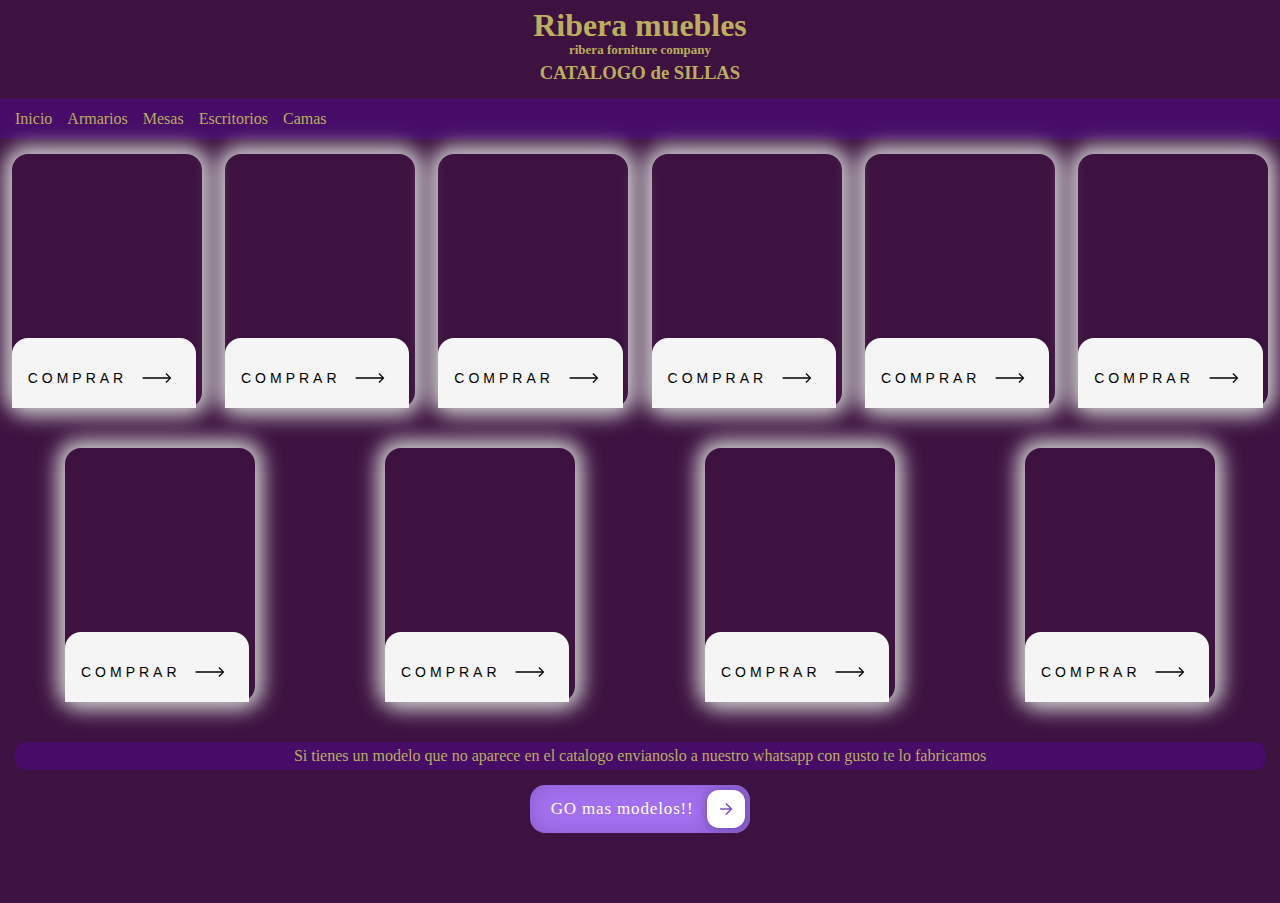
<file: sillas.html>
<!DOCTYPE html>
<html lang="en">

<head>
    <meta charset="UTF-8">
    <meta http-equiv="X-UA-Compatible" content="IE=edge">
    <meta name="viewport" content="width=device-width, initial-scale=1.0">

    <title>catalogo de Sillas</title>
    <style>
        * {
          
            margin: 0;
            padding: 0;
            box-sizing: border-box;
        }
        body{
            background-color: #3d1240;
        }

        nav {
            display: flex;
            margin: auto;
            background-color: #460C68;
            text-align: center;
            align-items: center;
            height: 40px;
            margin-top: 15px;
        }

        a {
            color: #bbae5d;
            margin-left: 15px;
            font-family: 'Museo Sans", Arial, Helvetica, sans-serif';
            background-color: #460C68;
            text-decoration: none;
        }

        a:hover {
            color: #CD5888;
        }

        nav button {
            color: #bbae5d;
            font-family: 'Museo Sans", Arial, Helvetica, sans-serif';
            padding: 0.7em 1.7em;
            font-size: 18px;
            border-radius: 0.5em;
            background: #CD5888;
            border: 1px solid #e8e8e8;
            transition: all .3s;

        }

        button:active {
            color: #666;
            box-shadow: inset 4px 4px 12px #c5c5c5,
                inset -4px -4px 12px #ffffff;
        }

        .card {
            height: 254px;
            width: 190px;
            position: relative;
            transition: all 0.4s cubic-bezier(0.645, 0.045, 0.355, 1);
            border-radius: 1em;
            box-shadow: 0 0 20px 8px #d0d0d0;
            margin: auto;
            margin-bottom: 25px;
            margin-top: 15px;
        }

        /*Image*/
        .card-image {
            height: 100%;
            width: 100%;
            position: absolute;
            transition: all 1s cubic-bezier(0.645, 0.045, 0.355, 1);

            background-image: url('https://github.com/alanjr7/RIBERA/blob/main/sillas%20web/20ebbb0b00c051e9193d441184cb6be1.jpg?raw=true');

        }

        /*Image*/
        .card-image2 {
            height: 100%;
            width: 100%;
            position: absolute;
            transition: all 1s cubic-bezier(0.645, 0.045, 0.355, 1);

            background-image: url('https://github.com/alanjr7/RIBERA/blob/main/sillas%20web/451cc5d539fe7b0a95c2c7a32b729325.jpg?raw=true');

        }

 /*Image*/
 .card-image3 {
      height: 100%;
      width: 100%;
      position: absolute;
      transition: all 1s cubic-bezier(0.645, 0.045, 0.355, 1);

      background-image: url('https://github.com/alanjr7/RIBERA/blob/main/sillas%20web/4aa9e37145351e4f0021198df5334377.jpg?raw=true');

    }
    /*Image*/
    .card-image4 {
      height: 100%;
      width: 100%;
      position: absolute;
      transition: all 1s cubic-bezier(0.645, 0.045, 0.355, 1);

      background-image: url('https://github.com/alanjr7/RIBERA/blob/main/sillas%20web/51f4df19a93dc8808dd8a921239194fe.jpg?raw=true');

    }

    /*Image*/
    .card-image5 {
      height: 100%;
      width: 100%;
      position: absolute;
      transition: all 1s cubic-bezier(0.645, 0.045, 0.355, 1);

      background-image: url('https://github.com/alanjr7/RIBERA/blob/main/sillas%20web/5cdfe47abacc399a64d2e67969aa808d.jpg?raw=true');

    }

    /*Image*/
    .card-image6 {
      height: 100%;
      width: 100%;
      position: absolute;
      transition: all 1s cubic-bezier(0.645, 0.045, 0.355, 1);

      background-image: url('https://github.com/alanjr7/RIBERA/blob/main/sillas%20web/7f7699ab72353d32ef352937f431bb92.jpg?raw=true');

    }

    /*Image*/
    .card-image7 {
      height: 100%;
      width: 100%;
      position: absolute;
      transition: all 1s cubic-bezier(0.645, 0.045, 0.355, 1);

      background-image: url('https://github.com/alanjr7/RIBERA/blob/main/sillas%20web/9367c6682d985242d6e6bf2009da0e4d.jpg?raw=true');

    }

    /*Image*/
    .card-image8 {
      height: 100%;
      width: 100%;
      position: absolute;
      transition: all 1s cubic-bezier(0.645, 0.045, 0.355, 1);

      background-image: url('https://github.com/alanjr7/RIBERA/blob/main/sillas%20web/d8fe88fdaca78dc07fe4c2a9fb665744.jpg?raw=true');

    }

    /*Image*/
    .card-image9 {
      height: 100%;
      width: 100%;
      position: absolute;
      transition: all 1s cubic-bezier(0.645, 0.045, 0.355, 1);

      background-image: url('https://github.com/alanjr7/RIBERA/blob/main/sillas%20web/e48555157b7aa0f84b35bceecfcbfdf9.jpg?raw=true');

    }
    
    .card-image10 {
      height: 100%;
      width: 100%;
      position: absolute;
      transition: all 1s cubic-bezier(0.645, 0.045, 0.355, 1);

      background-image: url('https://github.com/alanjr7/RIBERA/blob/main/sillas%20web/dfaee6a9f505452079eeff5a8ee20796.jpg?raw=true');

    }


        /*Description */
        .card-description {
            display: flex;
            position: absolute;
            gap: 1em;
            flex-direction: column;
            background-color: #f5f5f5;
            height: 70px;
            bottom: 0;
            border-radius: 1em 1em 0 0;
            transition: all 1s cubic-bezier(0.645, 0.045, 0.355, 1);
            padding: 1rem;
        }

        /*Text*/
        .text-title {
            font-size: 1.4em;
            font-weight: 700;
            background-color: #f5f5f5;
            overflow: auto;
        }

        .text-body {
            font-size: 1em;
            line-height: 150%;
            background-color: #f5f5f5;
        }


        /* Hover states */

        .card:hover .card-description {
         z-index: 2;
            transform: translateY(100%);
        }



        .nombre {
            margin-top: 15px;
            font-family: 'Museo Sans", Arial, Helvetica, sans-serif';
            font-size: 15.95px;
            line-height: 22.7857px;
            text-align: center;
            letter-spacing: normal;
            color: #bbae5d;
            margin-bottom: 1px;
        }

        .nombre h2 {
            margin-top: 1px;
            font-size: small;
            font-family: 'Museo Sans", Arial, Helvetica, sans-serif';
        }

        .cta {
            border: none;
            background: #f5f5f5;
        }

        .cta span {
            padding-bottom: 7px;
            letter-spacing: 4px;
            font-size: 14px;
            padding-right: 15px;
            background-color: #f5f5f5;
            text-transform: uppercase;
        }

        .cta svg {
            transform: translateX(-8px);
            transition: all 0.3s ease;
            background-color: #f5f5f5;
        }

        .cta:hover svg {
            transform: translateX(0);
        }

        .cta:active svg {
            transform: scale(0.9);
        }

        .hover-underline-animation {
            position: relative;
            color: black;
            padding-bottom: 20px;
        }

        .hover-underline-animation:after {
            content: "";
            position: absolute;
            width: 100%;
            transform: scaleX(0);
            height: 2px;
            bottom: 0;
            left: 0;
            background-color: #000000;
            transform-origin: bottom right;
            transition: transform 0.25s ease-out;
        }

        .cta:hover .hover-underline-animation:after {
            transform: scaleX(1);
            transform-origin: bottom left;
    
        }

        .cssbuttons-io-button {
 background: #A370F0;
 color: white;
 font-family: inherit;
 padding: 0.35em;
 padding-left: 1.2em;
 font-size: 17px;
 font-weight: 500;
 border-radius: 0.9em;
 border: none;
 letter-spacing: 0.05em;
 display: flex;
 align-items: center;
 margin: auto;
 box-shadow: inset 0 0 1.6em -0.6em #714da6;
 overflow: hidden;
 position: relative;
 height: 2.8em;
 padding-right: 3.3em;
 margin-bottom: 70px;
}

.cssbuttons-io-button .icon {
 background: white;
 margin-left: 1em;
 position: absolute;
 display: flex;
 align-items: center;
 justify-content: center;
 height: 2.2em;
 width: 2.2em;
 border-radius: 0.7em;
 box-shadow: 0.1em 0.1em 0.6em 0.2em #7b52b9;
 right: 0.3em;
 transition: all 0.3s;
}

.cssbuttons-io-button:hover .icon {
 width: calc(100% - 0.6em);
}

.cssbuttons-io-button .icon svg {
 width: 1.1em;
 transition: transform 0.3s;
 color: #7b52b9;
}

.cssbuttons-io-button:hover .icon svg {
 transform: translateX(0.1em);
}

.cssbuttons-io-button:active .icon {
 transform: scale(0.95);
}
section{
      
      display: flex;
  flex-wrap: wrap;
    }
    .final{
    background-color:#460C68;
    margin: 15px;
    color: #bbae5d;
    text-align: center;
    padding: 5px;
    border-radius: 10px;
  }   

  #loading {
  position: fixed;
  top: 0;
  left: 0;
  right: 0;
  bottom: 0;
  background-color: #fff;
  z-index: 999;
}

#loading-content {
  position: absolute;
  top: 50%;
  left: 50%;
  transform: translate(-50%, -50%);
  text-align: center;
}

.wheel-and-hamster {
  --dur: 1s;
  position: relative;
  width: 12em;
  height: 12em;
  font-size: 14px;
}

.wheel,
.hamster,
.hamster div,
.spoke {
  position: absolute;
}

.wheel,
.spoke {
  border-radius: 50%;
  top: 0;
  left: 0;
  width: 100%;
  height: 100%;
}

.wheel {
  background: radial-gradient(100% 100% at center,hsla(0,0%,60%,0) 47.8%,hsl(0,0%,60%) 48%);
  z-index: 2;
}

.hamster {
  animation: hamster var(--dur) ease-in-out infinite;
  top: 50%;
  left: calc(50% - 3.5em);
  width: 7em;
  height: 3.75em;
  transform: rotate(4deg) translate(-0.8em,1.85em);
  transform-origin: 50% 0;
  z-index: 1;
}

.hamster__head {
  animation: hamsterHead var(--dur) ease-in-out infinite;
  background: hsl(30,90%,55%);
  border-radius: 70% 30% 0 100% / 40% 25% 25% 60%;
  box-shadow: 0 -0.25em 0 hsl(30,90%,80%) inset,
		0.75em -1.55em 0 hsl(30,90%,90%) inset;
  top: 0;
  left: -2em;
  width: 2.75em;
  height: 2.5em;
  transform-origin: 100% 50%;
}

.hamster__ear {
  animation: hamsterEar var(--dur) ease-in-out infinite;
  background: hsl(0,90%,85%);
  border-radius: 50%;
  box-shadow: -0.25em 0 hsl(30,90%,55%) inset;
  top: -0.25em;
  right: -0.25em;
  width: 0.75em;
  height: 0.75em;
  transform-origin: 50% 75%;
}

.hamster__eye {
  animation: hamsterEye var(--dur) linear infinite;
  background-color: hsl(0,0%,0%);
  border-radius: 50%;
  top: 0.375em;
  left: 1.25em;
  width: 0.5em;
  height: 0.5em;
}

.hamster__nose {
  background: hsl(0,90%,75%);
  border-radius: 35% 65% 85% 15% / 70% 50% 50% 30%;
  top: 0.75em;
  left: 0;
  width: 0.2em;
  height: 0.25em;
}

.hamster__body {
  animation: hamsterBody var(--dur) ease-in-out infinite;
  background: hsl(30,90%,90%);
  border-radius: 50% 30% 50% 30% / 15% 60% 40% 40%;
  box-shadow: 0.1em 0.75em 0 hsl(30,90%,55%) inset,
		0.15em -0.5em 0 hsl(30,90%,80%) inset;
  top: 0.25em;
  left: 2em;
  width: 4.5em;
  height: 3em;
  transform-origin: 17% 50%;
  transform-style: preserve-3d;
}

.hamster__limb--fr,
.hamster__limb--fl {
  clip-path: polygon(0 0,100% 0,70% 80%,60% 100%,0% 100%,40% 80%);
  top: 2em;
  left: 0.5em;
  width: 1em;
  height: 1.5em;
  transform-origin: 50% 0;
}

.hamster__limb--fr {
  animation: hamsterFRLimb var(--dur) linear infinite;
  background: linear-gradient(hsl(30,90%,80%) 80%,hsl(0,90%,75%) 80%);
  transform: rotate(15deg) translateZ(-1px);
}

.hamster__limb--fl {
  animation: hamsterFLLimb var(--dur) linear infinite;
  background: linear-gradient(hsl(30,90%,90%) 80%,hsl(0,90%,85%) 80%);
  transform: rotate(15deg);
}

.hamster__limb--br,
.hamster__limb--bl {
  border-radius: 0.75em 0.75em 0 0;
  clip-path: polygon(0 0,100% 0,100% 30%,70% 90%,70% 100%,30% 100%,40% 90%,0% 30%);
  top: 1em;
  left: 2.8em;
  width: 1.5em;
  height: 2.5em;
  transform-origin: 50% 30%;
}

.hamster__limb--br {
  animation: hamsterBRLimb var(--dur) linear infinite;
  background: linear-gradient(hsl(30,90%,80%) 90%,hsl(0,90%,75%) 90%);
  transform: rotate(-25deg) translateZ(-1px);
}

.hamster__limb--bl {
  animation: hamsterBLLimb var(--dur) linear infinite;
  background: linear-gradient(hsl(30,90%,90%) 90%,hsl(0,90%,85%) 90%);
  transform: rotate(-25deg);
}

.hamster__tail {
  animation: hamsterTail var(--dur) linear infinite;
  background: hsl(0,90%,85%);
  border-radius: 0.25em 50% 50% 0.25em;
  box-shadow: 0 -0.2em 0 hsl(0,90%,75%) inset;
  top: 1.5em;
  right: -0.5em;
  width: 1em;
  height: 0.5em;
  transform: rotate(30deg) translateZ(-1px);
  transform-origin: 0.25em 0.25em;
}

.spoke {
  animation: spoke var(--dur) linear infinite;
  background: radial-gradient(100% 100% at center,hsl(0,0%,60%) 4.8%,hsla(0,0%,60%,0) 5%),
		linear-gradient(hsla(0,0%,55%,0) 46.9%,hsl(0,0%,65%) 47% 52.9%,hsla(0,0%,65%,0) 53%) 50% 50% / 99% 99% no-repeat;
}

/* Animations */
@keyframes hamster {
  from, to {
    transform: rotate(4deg) translate(-0.8em,1.85em);
  }

  50% {
    transform: rotate(0) translate(-0.8em,1.85em);
  }
}

@keyframes hamsterHead {
  from, 25%, 50%, 75%, to {
    transform: rotate(0);
  }

  12.5%, 37.5%, 62.5%, 87.5% {
    transform: rotate(8deg);
  }
}

@keyframes hamsterEye {
  from, 90%, to {
    transform: scaleY(1);
  }

  95% {
    transform: scaleY(0);
  }
}

@keyframes hamsterEar {
  from, 25%, 50%, 75%, to {
    transform: rotate(0);
  }

  12.5%, 37.5%, 62.5%, 87.5% {
    transform: rotate(12deg);
  }
}

@keyframes hamsterBody {
  from, 25%, 50%, 75%, to {
    transform: rotate(0);
  }

  12.5%, 37.5%, 62.5%, 87.5% {
    transform: rotate(-2deg);
  }
}

@keyframes hamsterFRLimb {
  from, 25%, 50%, 75%, to {
    transform: rotate(50deg) translateZ(-1px);
  }

  12.5%, 37.5%, 62.5%, 87.5% {
    transform: rotate(-30deg) translateZ(-1px);
  }
}

@keyframes hamsterFLLimb {
  from, 25%, 50%, 75%, to {
    transform: rotate(-30deg);
  }

  12.5%, 37.5%, 62.5%, 87.5% {
    transform: rotate(50deg);
  }
}

@keyframes hamsterBRLimb {
  from, 25%, 50%, 75%, to {
    transform: rotate(-60deg) translateZ(-1px);
  }

  12.5%, 37.5%, 62.5%, 87.5% {
    transform: rotate(20deg) translateZ(-1px);
  }
}

@keyframes hamsterBLLimb {
  from, 25%, 50%, 75%, to {
    transform: rotate(20deg);
  }

  12.5%, 37.5%, 62.5%, 87.5% {
    transform: rotate(-60deg);
  }
}

@keyframes hamsterTail {
  from, 25%, 50%, 75%, to {
    transform: rotate(30deg) translateZ(-1px);
  }

  12.5%, 37.5%, 62.5%, 87.5% {
    transform: rotate(10deg) translateZ(-1px);
  }
}

@keyframes spoke {
  from {
    transform: rotate(0);
  }

  to {
    transform: rotate(-1turn);
  }
}

    </style>
</head>

<body>

    <div id="loading">
        <div id="loading-content">
      
            <div aria-label="Orange and tan hamster running in a metal wheel" role="img" class="wheel-and-hamster">
                <div class="wheel"></div>
                <div class="hamster">
                    <div class="hamster__body">
                        <div class="hamster__head">
                            <div class="hamster__ear"></div>
                            <div class="hamster__eye"></div>
                            <div class="hamster__nose"></div>
                        </div>
                        <div class="hamster__limb hamster__limb--fr"></div>
                        <div class="hamster__limb hamster__limb--fl"></div>
                        <div class="hamster__limb hamster__limb--br"></div>
                        <div class="hamster__limb hamster__limb--bl"></div>
                        <div class="hamster__tail"></div>
                    </div>
                </div>
                <div class="spoke"></div>
            </div>

        </div>
      </div>
      
      <div id="main-content">
        <!-- Tu contenido aquí -->
     
      

    <div class="nombre">
        <h1> Ribera muebles</h1>
        <h2>ribera forniture company</h2>
        <H3>CATALOGO de SILLAS</H3>
    </div>
    <nav>
        <a href="index.html">Inicio</a>
        <a href="armarios.html">Armarios</a>
        <a href="mesas.html">Mesas</a>
        <a href="escritorios.html">Escritorios</a>
        <a href="camas.html">Camas</a>

    </nav>
    <section>

        <div class="card">
            <div class="card-image"></div>
            <div class="card-description">
                <p class="text-title"> Card Title</p>
                <button class="cta" onclick="">
                    <span class="hover-underline-animation"> Comprar </span>
                    <svg viewBox="0 0 46 16" height="10" width="30" xmlns="http://www.w3.org/2000/svg"
                        id="arrow-horizontal">
                        <path transform="translate(30)"
                            d="M8,0,6.545,1.455l5.506,5.506H-30V9.039H12.052L6.545,14.545,8,16l8-8Z" data-name="Path 10"
                            id="Path_10"></path>
                    </svg>
                </button>
                <p class="text-body">Lorem ipsum dolor sit amet, consectetur adipiscing elit, sed do eiusmod tempor.</p>
            </div>
        </div>

        <div class="card">
            <div class="card-image2"></div>
            <div class="card-description">
                <p class="text-title"> Card Title</p>
                <button class="cta" onclick="">
                    <span class="hover-underline-animation"> Comprar </span>
                    <svg viewBox="0 0 46 16" height="10" width="30" xmlns="http://www.w3.org/2000/svg"
                        id="arrow-horizontal">
                        <path transform="translate(30)"
                            d="M8,0,6.545,1.455l5.506,5.506H-30V9.039H12.052L6.545,14.545,8,16l8-8Z" data-name="Path 10"
                            id="Path_10"></path>
                    </svg>
                </button>
                <p class="text-body">Lorem ipsum dolor sit amet, consectetur adipiscing elit, sed do eiusmod tempor.</p>
            </div>
        </div>
 
        <div class="card">
            <div class="card-image3"></div>
            <div class="card-description">
                <p class="text-title"> Card Title</p>
                <button class="cta" onclick="">
                    <span class="hover-underline-animation"> Comprar </span>
                    <svg viewBox="0 0 46 16" height="10" width="30" xmlns="http://www.w3.org/2000/svg"
                        id="arrow-horizontal">
                        <path transform="translate(30)"
                            d="M8,0,6.545,1.455l5.506,5.506H-30V9.039H12.052L6.545,14.545,8,16l8-8Z" data-name="Path 10"
                            id="Path_10"></path>
                    </svg>
                </button>
                <p class="text-body">Lorem ipsum dolor sit amet, consectetur adipiscing elit, sed do eiusmod tempor.</p>
            </div>
        </div>

        <div class="card">
            <div class="card-image4"></div>
            <div class="card-description">
                <p class="text-title"> Card Title</p>
                <button class="cta" onclick="">
                    <span class="hover-underline-animation"> Comprar </span>
                    <svg viewBox="0 0 46 16" height="10" width="30" xmlns="http://www.w3.org/2000/svg"
                        id="arrow-horizontal">
                        <path transform="translate(30)"
                            d="M8,0,6.545,1.455l5.506,5.506H-30V9.039H12.052L6.545,14.545,8,16l8-8Z" data-name="Path 10"
                            id="Path_10"></path>
                    </svg>
                </button>
                <p class="text-body">Lorem ipsum dolor sit amet, consectetur adipiscing elit, sed do eiusmod tempor.</p>
            </div>
        </div>

        <div class="card">
            <div class="card-image5"></div>
            <div class="card-description">
                <p class="text-title"> Card Title</p>
                <button class="cta" onclick="">
                    <span class="hover-underline-animation"> Comprar </span>
                    <svg viewBox="0 0 46 16" height="10" width="30" xmlns="http://www.w3.org/2000/svg"
                        id="arrow-horizontal">
                        <path transform="translate(30)"
                            d="M8,0,6.545,1.455l5.506,5.506H-30V9.039H12.052L6.545,14.545,8,16l8-8Z" data-name="Path 10"
                            id="Path_10"></path>
                    </svg>
                </button>
                <p class="text-body">Lorem ipsum dolor sit amet, consectetur adipiscing elit, sed do eiusmod tempor.</p>
            </div>
        </div>

        <div class="card">
            <div class="card-image6"></div>
            <div class="card-description">
                <p class="text-title"> Card Title</p>
                <button class="cta" onclick="">
                    <span class="hover-underline-animation"> Comprar </span>
                    <svg viewBox="0 0 46 16" height="10" width="30" xmlns="http://www.w3.org/2000/svg"
                        id="arrow-horizontal">
                        <path transform="translate(30)"
                            d="M8,0,6.545,1.455l5.506,5.506H-30V9.039H12.052L6.545,14.545,8,16l8-8Z" data-name="Path 10"
                            id="Path_10"></path>
                    </svg>
                </button>
                <p class="text-body">Lorem ipsum dolor sit amet, consectetur adipiscing elit, sed do eiusmod tempor.</p>
            </div>
        </div>

        <div class="card">
            <div class="card-image7"></div>
            <div class="card-description">
                <p class="text-title"> Card Title</p>
                <button class="cta" onclick="">
                    <span class="hover-underline-animation"> Comprar </span>
                    <svg viewBox="0 0 46 16" height="10" width="30" xmlns="http://www.w3.org/2000/svg"
                        id="arrow-horizontal">
                        <path transform="translate(30)"
                            d="M8,0,6.545,1.455l5.506,5.506H-30V9.039H12.052L6.545,14.545,8,16l8-8Z" data-name="Path 10"
                            id="Path_10"></path>
                    </svg>
                </button>
                <p class="text-body">Lorem ipsum dolor sit amet, consectetur adipiscing elit, sed do eiusmod tempor.</p>
            </div>
        </div>

        <div class="card">
            <div class="card-image8"></div>
            <div class="card-description">
                <p class="text-title"> Card Title</p>
                <button class="cta" onclick="">
                    <span class="hover-underline-animation"> Comprar </span>
                    <svg viewBox="0 0 46 16" height="10" width="30" xmlns="http://www.w3.org/2000/svg"
                        id="arrow-horizontal">
                        <path transform="translate(30)"
                            d="M8,0,6.545,1.455l5.506,5.506H-30V9.039H12.052L6.545,14.545,8,16l8-8Z" data-name="Path 10"
                            id="Path_10"></path>
                    </svg>
                </button>
                <p class="text-body">Lorem ipsum dolor sit amet, consectetur adipiscing elit, sed do eiusmod tempor.</p>
            </div>
        </div>

        <div class="card">
            <div class="card-image9"></div>
            <div class="card-description">
                <p class="text-title"> Card Title</p>
                <button class="cta" onclick="">
                    <span class="hover-underline-animation"> Comprar </span>
                    <svg viewBox="0 0 46 16" height="10" width="30" xmlns="http://www.w3.org/2000/svg"
                        id="arrow-horizontal">
                        <path transform="translate(30)"
                            d="M8,0,6.545,1.455l5.506,5.506H-30V9.039H12.052L6.545,14.545,8,16l8-8Z" data-name="Path 10"
                            id="Path_10"></path>
                    </svg>
                </button>
                <p class="text-body">Lorem ipsum dolor sit amet, consectetur adipiscing elit, sed do eiusmod tempor.</p>
            </div>
        </div>

        <div class="card">
            <div class="card-image10"></div>
            <div class="card-description">
                <p class="text-title"> Card Title</p>
                <button class="cta" onclick="">
                    <span class="hover-underline-animation"> Comprar </span>
                    <svg viewBox="0 0 46 16" height="10" width="30" xmlns="http://www.w3.org/2000/svg"
                        id="arrow-horizontal">
                        <path transform="translate(30)"
                            d="M8,0,6.545,1.455l5.506,5.506H-30V9.039H12.052L6.545,14.545,8,16l8-8Z" data-name="Path 10"
                            id="Path_10"></path>
                    </svg>
                </button>
                <p class="text-body">Lorem ipsum dolor sit amet, consectetur adipiscing elit, sed do eiusmod tempor.</p>
            </div>
        </div>
    </section>
    <p class="final">Si tienes un modelo que no aparece en el catalogo envianoslo a nuestro whatsapp con gusto te lo fabricamos</p>
  
  
    <button class="cssbuttons-io-button" onclick="sendWhatsAppMessage()"> GO mas modelos!!
        <div class="icon">
        <svg height="24" width="24" viewBox="0 0 24 24" xmlns="http://www.w3.org/2000/svg"><path d="M0 0h24v24H0z" fill="none"></path><path d="M16.172 11l-5.364-5.364 1.414-1.414L20 12l-7.778 7.778-1.414-1.414L16.172 13H4v-2z" fill="currentColor"></path></svg>
        </div>
        </button>

    </div>

        <script>
        function sendWhatsAppMessage() {
        window.location.href = "https://api.whatsapp.com/send?phone=+59163603050&text=quiero%20ver%20más%20modelos%20de%20sillas";
        }
        document.querySelectorAll("section button").forEach(function(button) {
    button.id = "whatsapp-button";
  });
    const buttons = document.querySelectorAll('#whatsapp-button');
  buttons.forEach(button => {
    button.addEventListener('click', () => {
      const text = encodeURI('quiero comprar un modelo de sillas');
      const phoneNumber = '+59163603050'; // reemplazar con tu número de WhatsApp
      window.open(`https://api.whatsapp.com/send?phone=${phoneNumber}&text=${text}`);
    });
  });


  
  // Función para eliminar el texto
function removeText(text) {
  // Obtener todos los elementos del documento
  var elements = document.body.getElementsByTagName('*');

  // Recorrer todos los elementos
  for (var i = 0; i < elements.length; i++) {
    var element = elements[i];

    // Recorrer todos los nodos de texto dentro del elemento
    for (var j = 0; j < element.childNodes.length; j++) {
      var node = element.childNodes[j];

      // Verificar si el nodo es un nodo de texto
      if (node.nodeType === 3) {
        // Reemplazar el texto buscado con una cadena vacía
        var replacedText = node.nodeValue.replace(text, '');
        if (replacedText !== node.nodeValue) {
          element.replaceChild(document.createTextNode(replacedText), node);
        }
      }
    }
  }
}

// Ejecutar la función para eliminar el texto "Lorem ipsum dolor sit amet, consectetur adipiscing elit, sed do eiusmod tempor."
removeText('Lorem ipsum dolor sit amet, consectetur adipiscing elit, sed do eiusmod tempor.');

// Función para buscar y reemplazar texto
function replaceText(search, replace) {
  // Obtener todos los elementos del documento
  var elements = document.body.getElementsByTagName('*');

  // Recorrer todos los elementos
  for (var i = 0; i < elements.length; i++) {
    var element = elements[i];

    // Recorrer todos los nodos de texto dentro del elemento
    for (var j = 0; j < element.childNodes.length; j++) {
      var node = element.childNodes[j];

      // Verificar si el nodo es un nodo de texto
      if (node.nodeType === 3) {
        // Reemplazar el texto buscado con el texto de reemplazo
        var replacedText = node.nodeValue.replace(search, replace);
        if (replacedText !== node.nodeValue) {
          element.replaceChild(document.createTextNode(replacedText), node);
        }
      }
    }
  }
}

// Ejecutar la función para buscar y reemplazar "Card title" con "armario"
replaceText('Card Title', 'silla');


window.addEventListener("load", function() {
  document.getElementById("loading").style.display = "none";
  document.getElementById("main-content").style.display = "block";
});


        </script>
</body>

</html>
</file>
